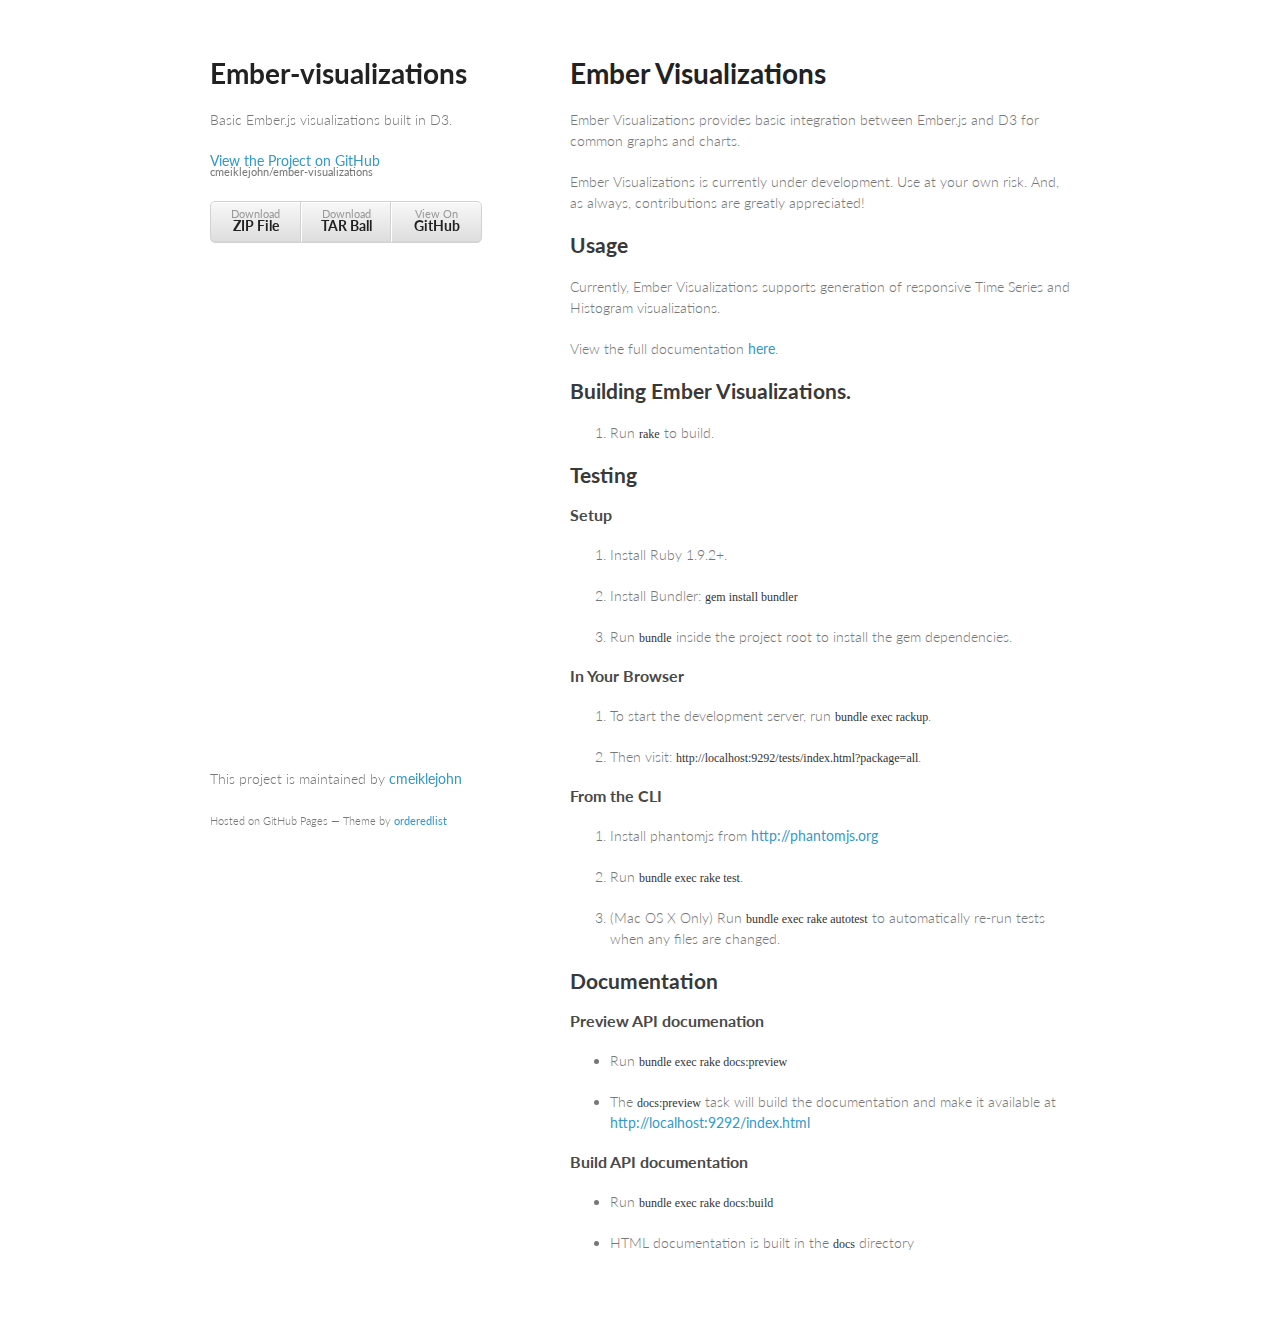
<file: index.html>
<!doctype html>
<html>
  <head>
    <meta charset="utf-8">
    <meta http-equiv="X-UA-Compatible" content="chrome=1">
    <title>Ember-visualizations by cmeiklejohn</title>

    <link rel="stylesheet" href="stylesheets/styles.css">
    <link rel="stylesheet" href="stylesheets/pygment_trac.css">
    <meta name="viewport" content="width=device-width, initial-scale=1, user-scalable=no">
    <!--[if lt IE 9]>
    <script src="//html5shiv.googlecode.com/svn/trunk/html5.js"></script>
    <![endif]-->
  </head>
  <body>
    <div class="wrapper">
      <header>
        <h1>Ember-visualizations</h1>
        <p>Basic Ember.js visualizations built in D3.</p>
        <p class="view"><a href="https://github.com/cmeiklejohn/ember-visualizations">View the Project on GitHub <small>cmeiklejohn/ember-visualizations</small></a></p>
        <ul>
          <li><a href="https://github.com/cmeiklejohn/ember-visualizations/zipball/master">Download <strong>ZIP File</strong></a></li>
          <li><a href="https://github.com/cmeiklejohn/ember-visualizations/tarball/master">Download <strong>TAR Ball</strong></a></li>
          <li><a href="https://github.com/cmeiklejohn/ember-visualizations">View On <strong>GitHub</strong></a></li>
        </ul>
      </header>
      <section>
        <h1>Ember Visualizations</h1>

<p>Ember Visualizations provides basic integration between Ember.js and D3 for common
graphs and charts.</p>

<p>Ember Visualizations is currently under development.  Use at your own risk.  And, as
always, contributions are greatly appreciated!</p>

<h2>Usage</h2>

<p>Currently, Ember Visualizations supports generation of responsive Time Series and Histogram visualizations.</p>

<p>View the full documentation <a href="http://cmeiklejohn.github.com/ember-visualizations">here</a>.</p>

<h2>Building Ember Visualizations.</h2>

<ol>
<li>Run <code>rake</code> to build.</li>
</ol><h2>Testing</h2>

<h3>Setup</h3>

<ol>
<li><p>Install Ruby 1.9.2+.</p></li>
<li><p>Install Bundler: <code>gem install bundler</code></p></li>
<li><p>Run <code>bundle</code> inside the project root to install the gem dependencies.</p></li>
</ol><h3>In Your Browser</h3>

<ol>
<li><p>To start the development server, run <code>bundle exec rackup</code>.</p></li>
<li><p>Then visit: <code>http://localhost:9292/tests/index.html?package=all</code>.</p></li>
</ol><h3>From the CLI</h3>

<ol>
<li><p>Install phantomjs from <a href="http://phantomjs.org">http://phantomjs.org</a></p></li>
<li><p>Run <code>bundle exec rake test</code>.</p></li>
<li><p>(Mac OS X Only) Run <code>bundle exec rake autotest</code> to automatically re-run tests
when any files are changed.</p></li>
</ol><h2>Documentation</h2>

<h3>Preview API documenation</h3>

<ul>
<li><p>Run <code>bundle exec rake docs:preview</code></p></li>
<li><p>The <code>docs:preview</code> task will build the documentation and make it available at <a href="http://localhost:9292/index.html">http://localhost:9292/index.html</a></p></li>
</ul><h3>Build API documentation</h3>

<ul>
<li><p>Run <code>bundle exec rake docs:build</code></p></li>
<li><p>HTML documentation is built in the <code>docs</code> directory</p></li>
</ul>
      </section>
      <footer>
        <p>This project is maintained by <a href="https://github.com/cmeiklejohn">cmeiklejohn</a></p>
        <p><small>Hosted on GitHub Pages &mdash; Theme by <a href="https://github.com/orderedlist">orderedlist</a></small></p>
      </footer>
    </div>
    <script src="javascripts/scale.fix.js"></script>
    
  </body>
</html>
</file>
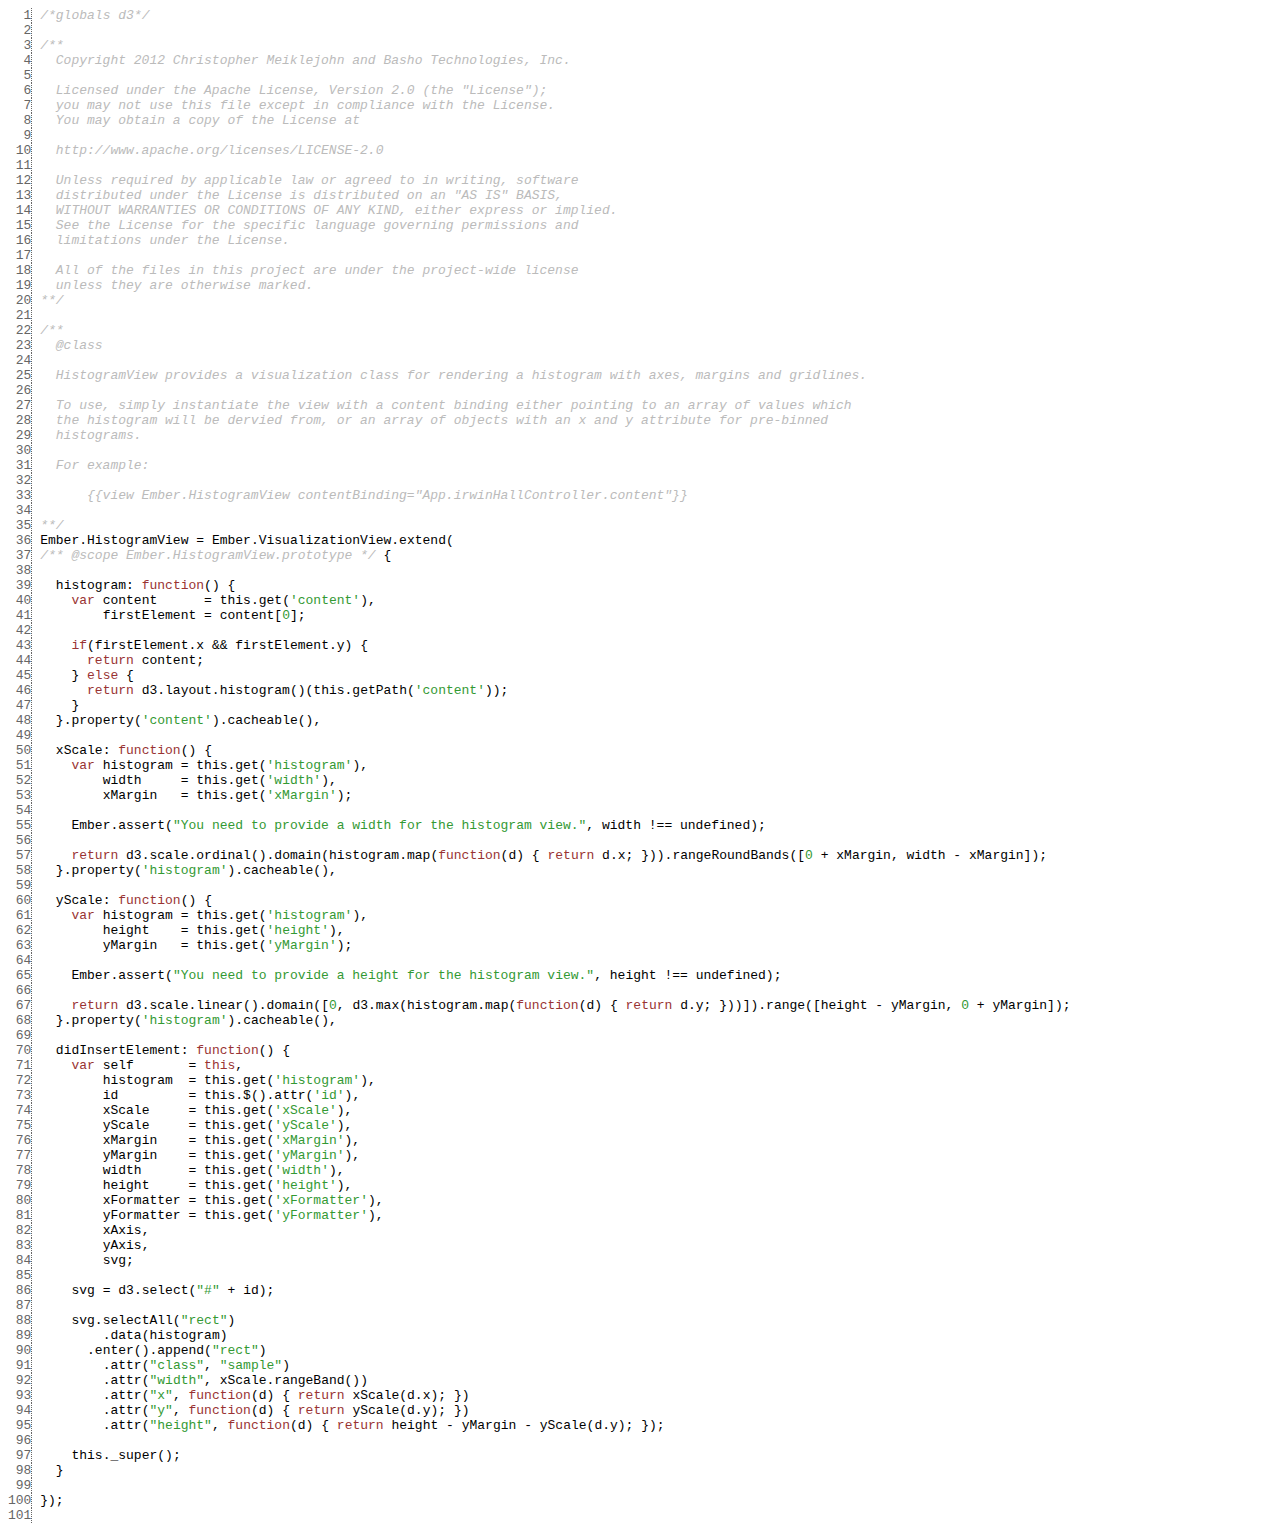
<file: docs/symbols/src/packages_ember-visualizations_lib_histogram_view.js.html>
<html><head><meta http-equiv="content-type" content="text/html; charset=utf8"> <style>
	.KEYW {color: #933;}
	.COMM {color: #bbb; font-style: italic;}
	.NUMB {color: #393;}
	.STRN {color: #393;}
	.REGX {color: #339;}
	.line {border-right: 1px dotted #666; color: #666; font-style: normal;}
	</style></head><body><pre><span class='line'>  1</span> <span class="COMM">/*globals d3*/</span><span class="WHIT">
<span class='line'>  2</span> 
<span class='line'>  3</span> </span><span class="COMM">/**
<span class='line'>  4</span>   Copyright 2012 Christopher Meiklejohn and Basho Technologies, Inc.
<span class='line'>  5</span> 
<span class='line'>  6</span>   Licensed under the Apache License, Version 2.0 (the "License");
<span class='line'>  7</span>   you may not use this file except in compliance with the License.
<span class='line'>  8</span>   You may obtain a copy of the License at
<span class='line'>  9</span> 
<span class='line'> 10</span>   http://www.apache.org/licenses/LICENSE-2.0
<span class='line'> 11</span> 
<span class='line'> 12</span>   Unless required by applicable law or agreed to in writing, software
<span class='line'> 13</span>   distributed under the License is distributed on an "AS IS" BASIS,
<span class='line'> 14</span>   WITHOUT WARRANTIES OR CONDITIONS OF ANY KIND, either express or implied.
<span class='line'> 15</span>   See the License for the specific language governing permissions and
<span class='line'> 16</span>   limitations under the License.
<span class='line'> 17</span> 
<span class='line'> 18</span>   All of the files in this project are under the project-wide license
<span class='line'> 19</span>   unless they are otherwise marked.
<span class='line'> 20</span> **/</span><span class="WHIT">
<span class='line'> 21</span> 
<span class='line'> 22</span> </span><span class="COMM">/**
<span class='line'> 23</span>   @class
<span class='line'> 24</span> 
<span class='line'> 25</span>   HistogramView provides a visualization class for rendering a histogram with axes, margins and gridlines.
<span class='line'> 26</span> 
<span class='line'> 27</span>   To use, simply instantiate the view with a content binding either pointing to an array of values which
<span class='line'> 28</span>   the histogram will be dervied from, or an array of objects with an x and y attribute for pre-binned
<span class='line'> 29</span>   histograms.
<span class='line'> 30</span> 
<span class='line'> 31</span>   For example:
<span class='line'> 32</span> 
<span class='line'> 33</span>       {{view Ember.HistogramView contentBinding="App.irwinHallController.content"}}
<span class='line'> 34</span> 
<span class='line'> 35</span> **/</span><span class="WHIT">
<span class='line'> 36</span> </span><span class="NAME">Ember.HistogramView</span><span class="WHIT"> </span><span class="PUNC">=</span><span class="WHIT"> </span><span class="NAME">Ember.VisualizationView.extend</span><span class="PUNC">(</span><span class="WHIT">
<span class='line'> 37</span> </span><span class="COMM">/** @scope Ember.HistogramView.prototype */</span><span class="WHIT"> </span><span class="PUNC">{</span><span class="WHIT">
<span class='line'> 38</span> 
<span class='line'> 39</span> </span><span class="WHIT">  </span><span class="NAME">histogram</span><span class="PUNC">:</span><span class="WHIT"> </span><span class="KEYW">function</span><span class="PUNC">(</span><span class="PUNC">)</span><span class="WHIT"> </span><span class="PUNC">{</span><span class="WHIT">
<span class='line'> 40</span> </span><span class="WHIT">    </span><span class="KEYW">var</span><span class="WHIT"> </span><span class="NAME">content</span><span class="WHIT">      </span><span class="PUNC">=</span><span class="WHIT"> </span><span class="NAME">this.get</span><span class="PUNC">(</span><span class="STRN">'content'</span><span class="PUNC">)</span><span class="PUNC">,</span><span class="WHIT">
<span class='line'> 41</span> </span><span class="WHIT">        </span><span class="NAME">firstElement</span><span class="WHIT"> </span><span class="PUNC">=</span><span class="WHIT"> </span><span class="NAME">content</span><span class="PUNC">[</span><span class="NUMB">0</span><span class="PUNC">]</span><span class="PUNC">;</span><span class="WHIT">
<span class='line'> 42</span> 
<span class='line'> 43</span> </span><span class="WHIT">    </span><span class="KEYW">if</span><span class="PUNC">(</span><span class="NAME">firstElement.x</span><span class="WHIT"> </span><span class="PUNC">&&</span><span class="WHIT"> </span><span class="NAME">firstElement.y</span><span class="PUNC">)</span><span class="WHIT"> </span><span class="PUNC">{</span><span class="WHIT">
<span class='line'> 44</span> </span><span class="WHIT">      </span><span class="KEYW">return</span><span class="WHIT"> </span><span class="NAME">content</span><span class="PUNC">;</span><span class="WHIT">
<span class='line'> 45</span> </span><span class="WHIT">    </span><span class="PUNC">}</span><span class="WHIT"> </span><span class="KEYW">else</span><span class="WHIT"> </span><span class="PUNC">{</span><span class="WHIT">
<span class='line'> 46</span> </span><span class="WHIT">      </span><span class="KEYW">return</span><span class="WHIT"> </span><span class="NAME">d3.layout.histogram</span><span class="PUNC">(</span><span class="PUNC">)</span><span class="PUNC">(</span><span class="NAME">this.getPath</span><span class="PUNC">(</span><span class="STRN">'content'</span><span class="PUNC">)</span><span class="PUNC">)</span><span class="PUNC">;</span><span class="WHIT">
<span class='line'> 47</span> </span><span class="WHIT">    </span><span class="PUNC">}</span><span class="WHIT">
<span class='line'> 48</span> </span><span class="WHIT">  </span><span class="PUNC">}</span><span class="PUNC">.</span><span class="NAME">property</span><span class="PUNC">(</span><span class="STRN">'content'</span><span class="PUNC">)</span><span class="PUNC">.</span><span class="NAME">cacheable</span><span class="PUNC">(</span><span class="PUNC">)</span><span class="PUNC">,</span><span class="WHIT">
<span class='line'> 49</span> 
<span class='line'> 50</span> </span><span class="WHIT">  </span><span class="NAME">xScale</span><span class="PUNC">:</span><span class="WHIT"> </span><span class="KEYW">function</span><span class="PUNC">(</span><span class="PUNC">)</span><span class="WHIT"> </span><span class="PUNC">{</span><span class="WHIT">
<span class='line'> 51</span> </span><span class="WHIT">    </span><span class="KEYW">var</span><span class="WHIT"> </span><span class="NAME">histogram</span><span class="WHIT"> </span><span class="PUNC">=</span><span class="WHIT"> </span><span class="NAME">this.get</span><span class="PUNC">(</span><span class="STRN">'histogram'</span><span class="PUNC">)</span><span class="PUNC">,</span><span class="WHIT">
<span class='line'> 52</span> </span><span class="WHIT">        </span><span class="NAME">width</span><span class="WHIT">     </span><span class="PUNC">=</span><span class="WHIT"> </span><span class="NAME">this.get</span><span class="PUNC">(</span><span class="STRN">'width'</span><span class="PUNC">)</span><span class="PUNC">,</span><span class="WHIT">
<span class='line'> 53</span> </span><span class="WHIT">        </span><span class="NAME">xMargin</span><span class="WHIT">   </span><span class="PUNC">=</span><span class="WHIT"> </span><span class="NAME">this.get</span><span class="PUNC">(</span><span class="STRN">'xMargin'</span><span class="PUNC">)</span><span class="PUNC">;</span><span class="WHIT">
<span class='line'> 54</span> 
<span class='line'> 55</span> </span><span class="WHIT">    </span><span class="NAME">Ember.assert</span><span class="PUNC">(</span><span class="STRN">"You need to provide a width for the histogram view."</span><span class="PUNC">,</span><span class="WHIT"> </span><span class="NAME">width</span><span class="WHIT"> </span><span class="PUNC">!==</span><span class="WHIT"> </span><span class="NAME">undefined</span><span class="PUNC">)</span><span class="PUNC">;</span><span class="WHIT">
<span class='line'> 56</span> 
<span class='line'> 57</span> </span><span class="WHIT">    </span><span class="KEYW">return</span><span class="WHIT"> </span><span class="NAME">d3.scale.ordinal</span><span class="PUNC">(</span><span class="PUNC">)</span><span class="PUNC">.</span><span class="NAME">domain</span><span class="PUNC">(</span><span class="NAME">histogram.map</span><span class="PUNC">(</span><span class="KEYW">function</span><span class="PUNC">(</span><span class="NAME">d</span><span class="PUNC">)</span><span class="WHIT"> </span><span class="PUNC">{</span><span class="WHIT"> </span><span class="KEYW">return</span><span class="WHIT"> </span><span class="NAME">d.x</span><span class="PUNC">;</span><span class="WHIT"> </span><span class="PUNC">}</span><span class="PUNC">)</span><span class="PUNC">)</span><span class="PUNC">.</span><span class="NAME">rangeRoundBands</span><span class="PUNC">(</span><span class="PUNC">[</span><span class="NUMB">0</span><span class="WHIT"> </span><span class="PUNC">+</span><span class="WHIT"> </span><span class="NAME">xMargin</span><span class="PUNC">,</span><span class="WHIT"> </span><span class="NAME">width</span><span class="WHIT"> </span><span class="PUNC">-</span><span class="WHIT"> </span><span class="NAME">xMargin</span><span class="PUNC">]</span><span class="PUNC">)</span><span class="PUNC">;</span><span class="WHIT">
<span class='line'> 58</span> </span><span class="WHIT">  </span><span class="PUNC">}</span><span class="PUNC">.</span><span class="NAME">property</span><span class="PUNC">(</span><span class="STRN">'histogram'</span><span class="PUNC">)</span><span class="PUNC">.</span><span class="NAME">cacheable</span><span class="PUNC">(</span><span class="PUNC">)</span><span class="PUNC">,</span><span class="WHIT">
<span class='line'> 59</span> 
<span class='line'> 60</span> </span><span class="WHIT">  </span><span class="NAME">yScale</span><span class="PUNC">:</span><span class="WHIT"> </span><span class="KEYW">function</span><span class="PUNC">(</span><span class="PUNC">)</span><span class="WHIT"> </span><span class="PUNC">{</span><span class="WHIT">
<span class='line'> 61</span> </span><span class="WHIT">    </span><span class="KEYW">var</span><span class="WHIT"> </span><span class="NAME">histogram</span><span class="WHIT"> </span><span class="PUNC">=</span><span class="WHIT"> </span><span class="NAME">this.get</span><span class="PUNC">(</span><span class="STRN">'histogram'</span><span class="PUNC">)</span><span class="PUNC">,</span><span class="WHIT">
<span class='line'> 62</span> </span><span class="WHIT">        </span><span class="NAME">height</span><span class="WHIT">    </span><span class="PUNC">=</span><span class="WHIT"> </span><span class="NAME">this.get</span><span class="PUNC">(</span><span class="STRN">'height'</span><span class="PUNC">)</span><span class="PUNC">,</span><span class="WHIT">
<span class='line'> 63</span> </span><span class="WHIT">        </span><span class="NAME">yMargin</span><span class="WHIT">   </span><span class="PUNC">=</span><span class="WHIT"> </span><span class="NAME">this.get</span><span class="PUNC">(</span><span class="STRN">'yMargin'</span><span class="PUNC">)</span><span class="PUNC">;</span><span class="WHIT">
<span class='line'> 64</span> 
<span class='line'> 65</span> </span><span class="WHIT">    </span><span class="NAME">Ember.assert</span><span class="PUNC">(</span><span class="STRN">"You need to provide a height for the histogram view."</span><span class="PUNC">,</span><span class="WHIT"> </span><span class="NAME">height</span><span class="WHIT"> </span><span class="PUNC">!==</span><span class="WHIT"> </span><span class="NAME">undefined</span><span class="PUNC">)</span><span class="PUNC">;</span><span class="WHIT">
<span class='line'> 66</span> 
<span class='line'> 67</span> </span><span class="WHIT">    </span><span class="KEYW">return</span><span class="WHIT"> </span><span class="NAME">d3.scale.linear</span><span class="PUNC">(</span><span class="PUNC">)</span><span class="PUNC">.</span><span class="NAME">domain</span><span class="PUNC">(</span><span class="PUNC">[</span><span class="NUMB">0</span><span class="PUNC">,</span><span class="WHIT"> </span><span class="NAME">d3.max</span><span class="PUNC">(</span><span class="NAME">histogram.map</span><span class="PUNC">(</span><span class="KEYW">function</span><span class="PUNC">(</span><span class="NAME">d</span><span class="PUNC">)</span><span class="WHIT"> </span><span class="PUNC">{</span><span class="WHIT"> </span><span class="KEYW">return</span><span class="WHIT"> </span><span class="NAME">d.y</span><span class="PUNC">;</span><span class="WHIT"> </span><span class="PUNC">}</span><span class="PUNC">)</span><span class="PUNC">)</span><span class="PUNC">]</span><span class="PUNC">)</span><span class="PUNC">.</span><span class="NAME">range</span><span class="PUNC">(</span><span class="PUNC">[</span><span class="NAME">height</span><span class="WHIT"> </span><span class="PUNC">-</span><span class="WHIT"> </span><span class="NAME">yMargin</span><span class="PUNC">,</span><span class="WHIT"> </span><span class="NUMB">0</span><span class="WHIT"> </span><span class="PUNC">+</span><span class="WHIT"> </span><span class="NAME">yMargin</span><span class="PUNC">]</span><span class="PUNC">)</span><span class="PUNC">;</span><span class="WHIT">
<span class='line'> 68</span> </span><span class="WHIT">  </span><span class="PUNC">}</span><span class="PUNC">.</span><span class="NAME">property</span><span class="PUNC">(</span><span class="STRN">'histogram'</span><span class="PUNC">)</span><span class="PUNC">.</span><span class="NAME">cacheable</span><span class="PUNC">(</span><span class="PUNC">)</span><span class="PUNC">,</span><span class="WHIT">
<span class='line'> 69</span> 
<span class='line'> 70</span> </span><span class="WHIT">  </span><span class="NAME">didInsertElement</span><span class="PUNC">:</span><span class="WHIT"> </span><span class="KEYW">function</span><span class="PUNC">(</span><span class="PUNC">)</span><span class="WHIT"> </span><span class="PUNC">{</span><span class="WHIT">
<span class='line'> 71</span> </span><span class="WHIT">    </span><span class="KEYW">var</span><span class="WHIT"> </span><span class="NAME">self</span><span class="WHIT">       </span><span class="PUNC">=</span><span class="WHIT"> </span><span class="KEYW">this</span><span class="PUNC">,</span><span class="WHIT">
<span class='line'> 72</span> </span><span class="WHIT">        </span><span class="NAME">histogram</span><span class="WHIT">  </span><span class="PUNC">=</span><span class="WHIT"> </span><span class="NAME">this.get</span><span class="PUNC">(</span><span class="STRN">'histogram'</span><span class="PUNC">)</span><span class="PUNC">,</span><span class="WHIT">
<span class='line'> 73</span> </span><span class="WHIT">        </span><span class="NAME">id</span><span class="WHIT">         </span><span class="PUNC">=</span><span class="WHIT"> </span><span class="NAME">this.$</span><span class="PUNC">(</span><span class="PUNC">)</span><span class="PUNC">.</span><span class="NAME">attr</span><span class="PUNC">(</span><span class="STRN">'id'</span><span class="PUNC">)</span><span class="PUNC">,</span><span class="WHIT">
<span class='line'> 74</span> </span><span class="WHIT">        </span><span class="NAME">xScale</span><span class="WHIT">     </span><span class="PUNC">=</span><span class="WHIT"> </span><span class="NAME">this.get</span><span class="PUNC">(</span><span class="STRN">'xScale'</span><span class="PUNC">)</span><span class="PUNC">,</span><span class="WHIT">
<span class='line'> 75</span> </span><span class="WHIT">        </span><span class="NAME">yScale</span><span class="WHIT">     </span><span class="PUNC">=</span><span class="WHIT"> </span><span class="NAME">this.get</span><span class="PUNC">(</span><span class="STRN">'yScale'</span><span class="PUNC">)</span><span class="PUNC">,</span><span class="WHIT">
<span class='line'> 76</span> </span><span class="WHIT">        </span><span class="NAME">xMargin</span><span class="WHIT">    </span><span class="PUNC">=</span><span class="WHIT"> </span><span class="NAME">this.get</span><span class="PUNC">(</span><span class="STRN">'xMargin'</span><span class="PUNC">)</span><span class="PUNC">,</span><span class="WHIT">
<span class='line'> 77</span> </span><span class="WHIT">        </span><span class="NAME">yMargin</span><span class="WHIT">    </span><span class="PUNC">=</span><span class="WHIT"> </span><span class="NAME">this.get</span><span class="PUNC">(</span><span class="STRN">'yMargin'</span><span class="PUNC">)</span><span class="PUNC">,</span><span class="WHIT">
<span class='line'> 78</span> </span><span class="WHIT">        </span><span class="NAME">width</span><span class="WHIT">      </span><span class="PUNC">=</span><span class="WHIT"> </span><span class="NAME">this.get</span><span class="PUNC">(</span><span class="STRN">'width'</span><span class="PUNC">)</span><span class="PUNC">,</span><span class="WHIT">
<span class='line'> 79</span> </span><span class="WHIT">        </span><span class="NAME">height</span><span class="WHIT">     </span><span class="PUNC">=</span><span class="WHIT"> </span><span class="NAME">this.get</span><span class="PUNC">(</span><span class="STRN">'height'</span><span class="PUNC">)</span><span class="PUNC">,</span><span class="WHIT">
<span class='line'> 80</span> </span><span class="WHIT">        </span><span class="NAME">xFormatter</span><span class="WHIT"> </span><span class="PUNC">=</span><span class="WHIT"> </span><span class="NAME">this.get</span><span class="PUNC">(</span><span class="STRN">'xFormatter'</span><span class="PUNC">)</span><span class="PUNC">,</span><span class="WHIT">
<span class='line'> 81</span> </span><span class="WHIT">        </span><span class="NAME">yFormatter</span><span class="WHIT"> </span><span class="PUNC">=</span><span class="WHIT"> </span><span class="NAME">this.get</span><span class="PUNC">(</span><span class="STRN">'yFormatter'</span><span class="PUNC">)</span><span class="PUNC">,</span><span class="WHIT">
<span class='line'> 82</span> </span><span class="WHIT">        </span><span class="NAME">xAxis</span><span class="PUNC">,</span><span class="WHIT">
<span class='line'> 83</span> </span><span class="WHIT">        </span><span class="NAME">yAxis</span><span class="PUNC">,</span><span class="WHIT">
<span class='line'> 84</span> </span><span class="WHIT">        </span><span class="NAME">svg</span><span class="PUNC">;</span><span class="WHIT">
<span class='line'> 85</span> 
<span class='line'> 86</span> </span><span class="WHIT">    </span><span class="NAME">svg</span><span class="WHIT"> </span><span class="PUNC">=</span><span class="WHIT"> </span><span class="NAME">d3.select</span><span class="PUNC">(</span><span class="STRN">"#"</span><span class="WHIT"> </span><span class="PUNC">+</span><span class="WHIT"> </span><span class="NAME">id</span><span class="PUNC">)</span><span class="PUNC">;</span><span class="WHIT">
<span class='line'> 87</span> 
<span class='line'> 88</span> </span><span class="WHIT">    </span><span class="NAME">svg.selectAll</span><span class="PUNC">(</span><span class="STRN">"rect"</span><span class="PUNC">)</span><span class="WHIT">
<span class='line'> 89</span> </span><span class="WHIT">        </span><span class="PUNC">.</span><span class="NAME">data</span><span class="PUNC">(</span><span class="NAME">histogram</span><span class="PUNC">)</span><span class="WHIT">
<span class='line'> 90</span> </span><span class="WHIT">      </span><span class="PUNC">.</span><span class="NAME">enter</span><span class="PUNC">(</span><span class="PUNC">)</span><span class="PUNC">.</span><span class="NAME">append</span><span class="PUNC">(</span><span class="STRN">"rect"</span><span class="PUNC">)</span><span class="WHIT">
<span class='line'> 91</span> </span><span class="WHIT">        </span><span class="PUNC">.</span><span class="NAME">attr</span><span class="PUNC">(</span><span class="STRN">"class"</span><span class="PUNC">,</span><span class="WHIT"> </span><span class="STRN">"sample"</span><span class="PUNC">)</span><span class="WHIT">
<span class='line'> 92</span> </span><span class="WHIT">        </span><span class="PUNC">.</span><span class="NAME">attr</span><span class="PUNC">(</span><span class="STRN">"width"</span><span class="PUNC">,</span><span class="WHIT"> </span><span class="NAME">xScale.rangeBand</span><span class="PUNC">(</span><span class="PUNC">)</span><span class="PUNC">)</span><span class="WHIT">
<span class='line'> 93</span> </span><span class="WHIT">        </span><span class="PUNC">.</span><span class="NAME">attr</span><span class="PUNC">(</span><span class="STRN">"x"</span><span class="PUNC">,</span><span class="WHIT"> </span><span class="KEYW">function</span><span class="PUNC">(</span><span class="NAME">d</span><span class="PUNC">)</span><span class="WHIT"> </span><span class="PUNC">{</span><span class="WHIT"> </span><span class="KEYW">return</span><span class="WHIT"> </span><span class="NAME">xScale</span><span class="PUNC">(</span><span class="NAME">d.x</span><span class="PUNC">)</span><span class="PUNC">;</span><span class="WHIT"> </span><span class="PUNC">}</span><span class="PUNC">)</span><span class="WHIT">
<span class='line'> 94</span> </span><span class="WHIT">        </span><span class="PUNC">.</span><span class="NAME">attr</span><span class="PUNC">(</span><span class="STRN">"y"</span><span class="PUNC">,</span><span class="WHIT"> </span><span class="KEYW">function</span><span class="PUNC">(</span><span class="NAME">d</span><span class="PUNC">)</span><span class="WHIT"> </span><span class="PUNC">{</span><span class="WHIT"> </span><span class="KEYW">return</span><span class="WHIT"> </span><span class="NAME">yScale</span><span class="PUNC">(</span><span class="NAME">d.y</span><span class="PUNC">)</span><span class="PUNC">;</span><span class="WHIT"> </span><span class="PUNC">}</span><span class="PUNC">)</span><span class="WHIT">
<span class='line'> 95</span> </span><span class="WHIT">        </span><span class="PUNC">.</span><span class="NAME">attr</span><span class="PUNC">(</span><span class="STRN">"height"</span><span class="PUNC">,</span><span class="WHIT"> </span><span class="KEYW">function</span><span class="PUNC">(</span><span class="NAME">d</span><span class="PUNC">)</span><span class="WHIT"> </span><span class="PUNC">{</span><span class="WHIT"> </span><span class="KEYW">return</span><span class="WHIT"> </span><span class="NAME">height</span><span class="WHIT"> </span><span class="PUNC">-</span><span class="WHIT"> </span><span class="NAME">yMargin</span><span class="WHIT"> </span><span class="PUNC">-</span><span class="WHIT"> </span><span class="NAME">yScale</span><span class="PUNC">(</span><span class="NAME">d.y</span><span class="PUNC">)</span><span class="PUNC">;</span><span class="WHIT"> </span><span class="PUNC">}</span><span class="PUNC">)</span><span class="PUNC">;</span><span class="WHIT">
<span class='line'> 96</span> 
<span class='line'> 97</span> </span><span class="WHIT">    </span><span class="NAME">this._super</span><span class="PUNC">(</span><span class="PUNC">)</span><span class="PUNC">;</span><span class="WHIT">
<span class='line'> 98</span> </span><span class="WHIT">  </span><span class="PUNC">}</span><span class="WHIT">
<span class='line'> 99</span> 
<span class='line'>100</span> </span><span class="PUNC">}</span><span class="PUNC">)</span><span class="PUNC">;</span><span class="WHIT">
<span class='line'>101</span> </span></pre></body></html>
</file>
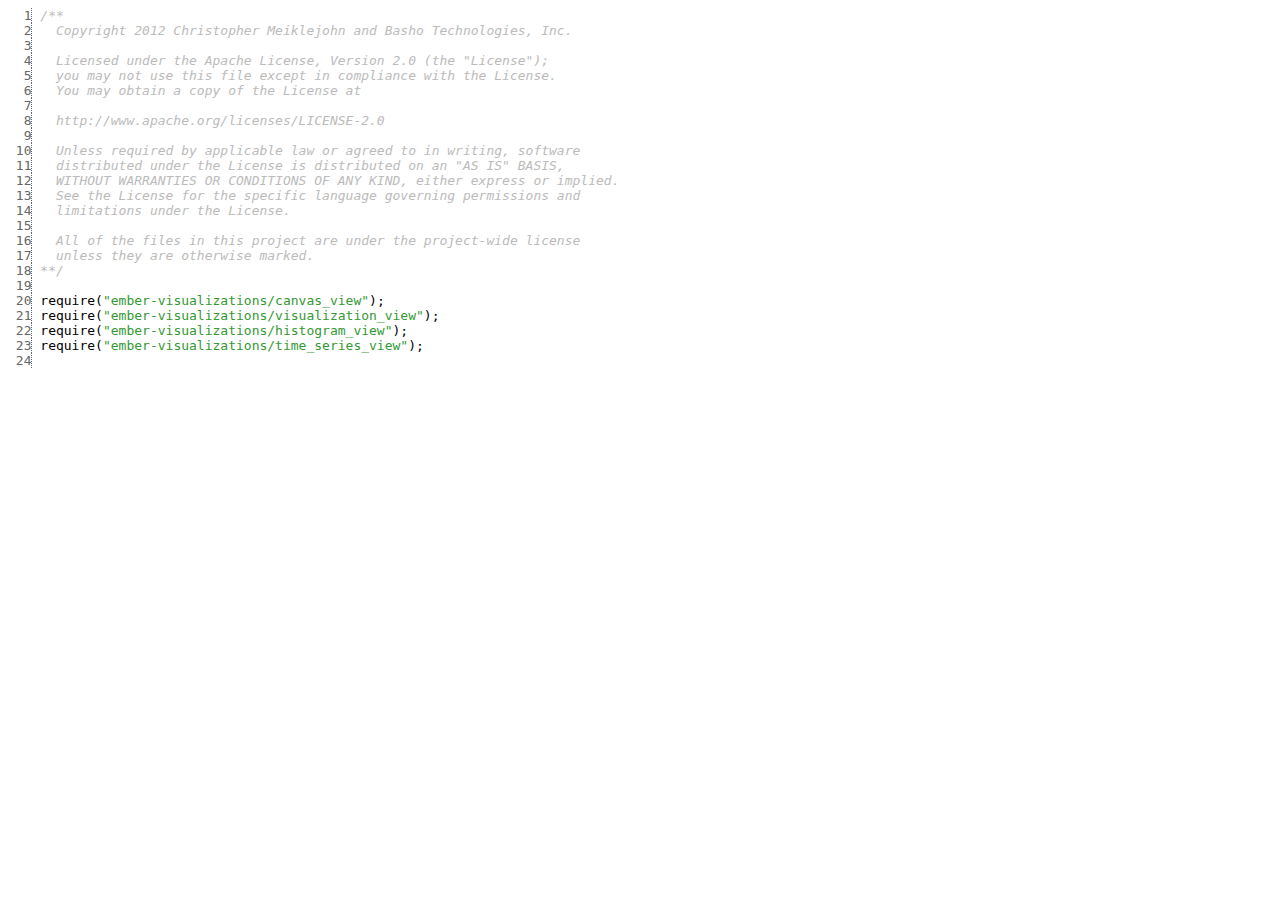
<file: docs/symbols/src/packages_ember-visualizations_lib_main.js.html>
<html><head><meta http-equiv="content-type" content="text/html; charset=utf8"> <style>
	.KEYW {color: #933;}
	.COMM {color: #bbb; font-style: italic;}
	.NUMB {color: #393;}
	.STRN {color: #393;}
	.REGX {color: #339;}
	.line {border-right: 1px dotted #666; color: #666; font-style: normal;}
	</style></head><body><pre><span class='line'>  1</span> <span class="COMM">/**
<span class='line'>  2</span>   Copyright 2012 Christopher Meiklejohn and Basho Technologies, Inc.
<span class='line'>  3</span> 
<span class='line'>  4</span>   Licensed under the Apache License, Version 2.0 (the "License");
<span class='line'>  5</span>   you may not use this file except in compliance with the License.
<span class='line'>  6</span>   You may obtain a copy of the License at
<span class='line'>  7</span> 
<span class='line'>  8</span>   http://www.apache.org/licenses/LICENSE-2.0
<span class='line'>  9</span> 
<span class='line'> 10</span>   Unless required by applicable law or agreed to in writing, software
<span class='line'> 11</span>   distributed under the License is distributed on an "AS IS" BASIS,
<span class='line'> 12</span>   WITHOUT WARRANTIES OR CONDITIONS OF ANY KIND, either express or implied.
<span class='line'> 13</span>   See the License for the specific language governing permissions and
<span class='line'> 14</span>   limitations under the License.
<span class='line'> 15</span> 
<span class='line'> 16</span>   All of the files in this project are under the project-wide license
<span class='line'> 17</span>   unless they are otherwise marked.
<span class='line'> 18</span> **/</span><span class="WHIT">
<span class='line'> 19</span> 
<span class='line'> 20</span> </span><span class="NAME">require</span><span class="PUNC">(</span><span class="STRN">"ember-visualizations/canvas_view"</span><span class="PUNC">)</span><span class="PUNC">;</span><span class="WHIT">
<span class='line'> 21</span> </span><span class="NAME">require</span><span class="PUNC">(</span><span class="STRN">"ember-visualizations/visualization_view"</span><span class="PUNC">)</span><span class="PUNC">;</span><span class="WHIT">
<span class='line'> 22</span> </span><span class="NAME">require</span><span class="PUNC">(</span><span class="STRN">"ember-visualizations/histogram_view"</span><span class="PUNC">)</span><span class="PUNC">;</span><span class="WHIT">
<span class='line'> 23</span> </span><span class="NAME">require</span><span class="PUNC">(</span><span class="STRN">"ember-visualizations/time_series_view"</span><span class="PUNC">)</span><span class="PUNC">;</span><span class="WHIT">
<span class='line'> 24</span> </span></pre></body></html>
</file>
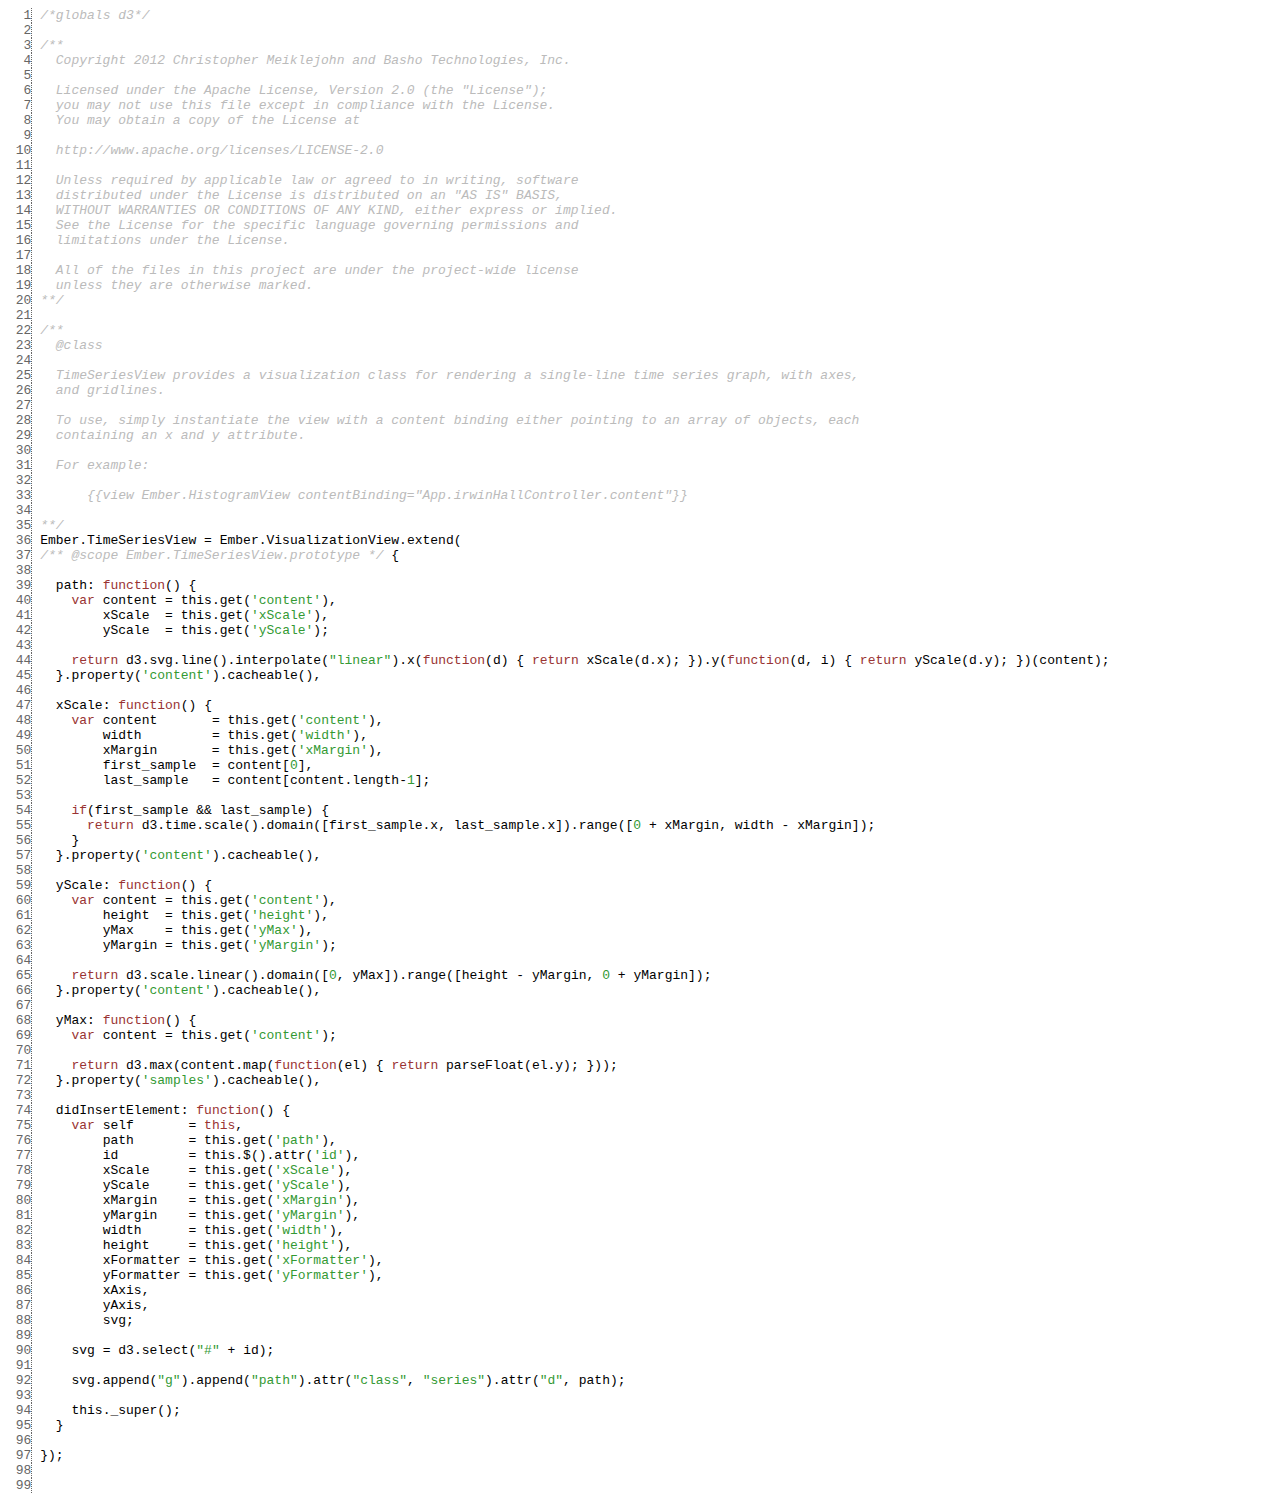
<file: docs/symbols/src/packages_ember-visualizations_lib_time_series_view.js.html>
<html><head><meta http-equiv="content-type" content="text/html; charset=utf8"> <style>
	.KEYW {color: #933;}
	.COMM {color: #bbb; font-style: italic;}
	.NUMB {color: #393;}
	.STRN {color: #393;}
	.REGX {color: #339;}
	.line {border-right: 1px dotted #666; color: #666; font-style: normal;}
	</style></head><body><pre><span class='line'>  1</span> <span class="COMM">/*globals d3*/</span><span class="WHIT">
<span class='line'>  2</span> 
<span class='line'>  3</span> </span><span class="COMM">/**
<span class='line'>  4</span>   Copyright 2012 Christopher Meiklejohn and Basho Technologies, Inc.
<span class='line'>  5</span> 
<span class='line'>  6</span>   Licensed under the Apache License, Version 2.0 (the "License");
<span class='line'>  7</span>   you may not use this file except in compliance with the License.
<span class='line'>  8</span>   You may obtain a copy of the License at
<span class='line'>  9</span> 
<span class='line'> 10</span>   http://www.apache.org/licenses/LICENSE-2.0
<span class='line'> 11</span> 
<span class='line'> 12</span>   Unless required by applicable law or agreed to in writing, software
<span class='line'> 13</span>   distributed under the License is distributed on an "AS IS" BASIS,
<span class='line'> 14</span>   WITHOUT WARRANTIES OR CONDITIONS OF ANY KIND, either express or implied.
<span class='line'> 15</span>   See the License for the specific language governing permissions and
<span class='line'> 16</span>   limitations under the License.
<span class='line'> 17</span> 
<span class='line'> 18</span>   All of the files in this project are under the project-wide license
<span class='line'> 19</span>   unless they are otherwise marked.
<span class='line'> 20</span> **/</span><span class="WHIT">
<span class='line'> 21</span> 
<span class='line'> 22</span> </span><span class="COMM">/**
<span class='line'> 23</span>   @class
<span class='line'> 24</span> 
<span class='line'> 25</span>   TimeSeriesView provides a visualization class for rendering a single-line time series graph, with axes,
<span class='line'> 26</span>   and gridlines.
<span class='line'> 27</span> 
<span class='line'> 28</span>   To use, simply instantiate the view with a content binding either pointing to an array of objects, each
<span class='line'> 29</span>   containing an x and y attribute.
<span class='line'> 30</span> 
<span class='line'> 31</span>   For example:
<span class='line'> 32</span> 
<span class='line'> 33</span>       {{view Ember.HistogramView contentBinding="App.irwinHallController.content"}}
<span class='line'> 34</span> 
<span class='line'> 35</span> **/</span><span class="WHIT">
<span class='line'> 36</span> </span><span class="NAME">Ember.TimeSeriesView</span><span class="WHIT"> </span><span class="PUNC">=</span><span class="WHIT"> </span><span class="NAME">Ember.VisualizationView.extend</span><span class="PUNC">(</span><span class="WHIT">
<span class='line'> 37</span> </span><span class="COMM">/** @scope Ember.TimeSeriesView.prototype */</span><span class="WHIT"> </span><span class="PUNC">{</span><span class="WHIT">
<span class='line'> 38</span> 
<span class='line'> 39</span> </span><span class="WHIT">  </span><span class="NAME">path</span><span class="PUNC">:</span><span class="WHIT"> </span><span class="KEYW">function</span><span class="PUNC">(</span><span class="PUNC">)</span><span class="WHIT"> </span><span class="PUNC">{</span><span class="WHIT">
<span class='line'> 40</span> </span><span class="WHIT">    </span><span class="KEYW">var</span><span class="WHIT"> </span><span class="NAME">content</span><span class="WHIT"> </span><span class="PUNC">=</span><span class="WHIT"> </span><span class="NAME">this.get</span><span class="PUNC">(</span><span class="STRN">'content'</span><span class="PUNC">)</span><span class="PUNC">,</span><span class="WHIT">
<span class='line'> 41</span> </span><span class="WHIT">        </span><span class="NAME">xScale</span><span class="WHIT">  </span><span class="PUNC">=</span><span class="WHIT"> </span><span class="NAME">this.get</span><span class="PUNC">(</span><span class="STRN">'xScale'</span><span class="PUNC">)</span><span class="PUNC">,</span><span class="WHIT">
<span class='line'> 42</span> </span><span class="WHIT">        </span><span class="NAME">yScale</span><span class="WHIT">  </span><span class="PUNC">=</span><span class="WHIT"> </span><span class="NAME">this.get</span><span class="PUNC">(</span><span class="STRN">'yScale'</span><span class="PUNC">)</span><span class="PUNC">;</span><span class="WHIT">
<span class='line'> 43</span> 
<span class='line'> 44</span> </span><span class="WHIT">    </span><span class="KEYW">return</span><span class="WHIT"> </span><span class="NAME">d3.svg.line</span><span class="PUNC">(</span><span class="PUNC">)</span><span class="PUNC">.</span><span class="NAME">interpolate</span><span class="PUNC">(</span><span class="STRN">"linear"</span><span class="PUNC">)</span><span class="PUNC">.</span><span class="NAME">x</span><span class="PUNC">(</span><span class="KEYW">function</span><span class="PUNC">(</span><span class="NAME">d</span><span class="PUNC">)</span><span class="WHIT"> </span><span class="PUNC">{</span><span class="WHIT"> </span><span class="KEYW">return</span><span class="WHIT"> </span><span class="NAME">xScale</span><span class="PUNC">(</span><span class="NAME">d.x</span><span class="PUNC">)</span><span class="PUNC">;</span><span class="WHIT"> </span><span class="PUNC">}</span><span class="PUNC">)</span><span class="PUNC">.</span><span class="NAME">y</span><span class="PUNC">(</span><span class="KEYW">function</span><span class="PUNC">(</span><span class="NAME">d</span><span class="PUNC">,</span><span class="WHIT"> </span><span class="NAME">i</span><span class="PUNC">)</span><span class="WHIT"> </span><span class="PUNC">{</span><span class="WHIT"> </span><span class="KEYW">return</span><span class="WHIT"> </span><span class="NAME">yScale</span><span class="PUNC">(</span><span class="NAME">d.y</span><span class="PUNC">)</span><span class="PUNC">;</span><span class="WHIT"> </span><span class="PUNC">}</span><span class="PUNC">)</span><span class="PUNC">(</span><span class="NAME">content</span><span class="PUNC">)</span><span class="PUNC">;</span><span class="WHIT">
<span class='line'> 45</span> </span><span class="WHIT">  </span><span class="PUNC">}</span><span class="PUNC">.</span><span class="NAME">property</span><span class="PUNC">(</span><span class="STRN">'content'</span><span class="PUNC">)</span><span class="PUNC">.</span><span class="NAME">cacheable</span><span class="PUNC">(</span><span class="PUNC">)</span><span class="PUNC">,</span><span class="WHIT">
<span class='line'> 46</span> 
<span class='line'> 47</span> </span><span class="WHIT">  </span><span class="NAME">xScale</span><span class="PUNC">:</span><span class="WHIT"> </span><span class="KEYW">function</span><span class="PUNC">(</span><span class="PUNC">)</span><span class="WHIT"> </span><span class="PUNC">{</span><span class="WHIT">
<span class='line'> 48</span> </span><span class="WHIT">    </span><span class="KEYW">var</span><span class="WHIT"> </span><span class="NAME">content</span><span class="WHIT">       </span><span class="PUNC">=</span><span class="WHIT"> </span><span class="NAME">this.get</span><span class="PUNC">(</span><span class="STRN">'content'</span><span class="PUNC">)</span><span class="PUNC">,</span><span class="WHIT">
<span class='line'> 49</span> </span><span class="WHIT">        </span><span class="NAME">width</span><span class="WHIT">         </span><span class="PUNC">=</span><span class="WHIT"> </span><span class="NAME">this.get</span><span class="PUNC">(</span><span class="STRN">'width'</span><span class="PUNC">)</span><span class="PUNC">,</span><span class="WHIT">
<span class='line'> 50</span> </span><span class="WHIT">        </span><span class="NAME">xMargin</span><span class="WHIT">       </span><span class="PUNC">=</span><span class="WHIT"> </span><span class="NAME">this.get</span><span class="PUNC">(</span><span class="STRN">'xMargin'</span><span class="PUNC">)</span><span class="PUNC">,</span><span class="WHIT">
<span class='line'> 51</span> </span><span class="WHIT">        </span><span class="NAME">first_sample</span><span class="WHIT">  </span><span class="PUNC">=</span><span class="WHIT"> </span><span class="NAME">content</span><span class="PUNC">[</span><span class="NUMB">0</span><span class="PUNC">]</span><span class="PUNC">,</span><span class="WHIT">
<span class='line'> 52</span> </span><span class="WHIT">        </span><span class="NAME">last_sample</span><span class="WHIT">   </span><span class="PUNC">=</span><span class="WHIT"> </span><span class="NAME">content</span><span class="PUNC">[</span><span class="NAME">content.length</span><span class="PUNC">-</span><span class="NUMB">1</span><span class="PUNC">]</span><span class="PUNC">;</span><span class="WHIT">
<span class='line'> 53</span> 
<span class='line'> 54</span> </span><span class="WHIT">    </span><span class="KEYW">if</span><span class="PUNC">(</span><span class="NAME">first_sample</span><span class="WHIT"> </span><span class="PUNC">&&</span><span class="WHIT"> </span><span class="NAME">last_sample</span><span class="PUNC">)</span><span class="WHIT"> </span><span class="PUNC">{</span><span class="WHIT">
<span class='line'> 55</span> </span><span class="WHIT">      </span><span class="KEYW">return</span><span class="WHIT"> </span><span class="NAME">d3.time.scale</span><span class="PUNC">(</span><span class="PUNC">)</span><span class="PUNC">.</span><span class="NAME">domain</span><span class="PUNC">(</span><span class="PUNC">[</span><span class="NAME">first_sample.x</span><span class="PUNC">,</span><span class="WHIT"> </span><span class="NAME">last_sample.x</span><span class="PUNC">]</span><span class="PUNC">)</span><span class="PUNC">.</span><span class="NAME">range</span><span class="PUNC">(</span><span class="PUNC">[</span><span class="NUMB">0</span><span class="WHIT"> </span><span class="PUNC">+</span><span class="WHIT"> </span><span class="NAME">xMargin</span><span class="PUNC">,</span><span class="WHIT"> </span><span class="NAME">width</span><span class="WHIT"> </span><span class="PUNC">-</span><span class="WHIT"> </span><span class="NAME">xMargin</span><span class="PUNC">]</span><span class="PUNC">)</span><span class="PUNC">;</span><span class="WHIT">
<span class='line'> 56</span> </span><span class="WHIT">    </span><span class="PUNC">}</span><span class="WHIT">
<span class='line'> 57</span> </span><span class="WHIT">  </span><span class="PUNC">}</span><span class="PUNC">.</span><span class="NAME">property</span><span class="PUNC">(</span><span class="STRN">'content'</span><span class="PUNC">)</span><span class="PUNC">.</span><span class="NAME">cacheable</span><span class="PUNC">(</span><span class="PUNC">)</span><span class="PUNC">,</span><span class="WHIT">
<span class='line'> 58</span> 
<span class='line'> 59</span> </span><span class="WHIT">  </span><span class="NAME">yScale</span><span class="PUNC">:</span><span class="WHIT"> </span><span class="KEYW">function</span><span class="PUNC">(</span><span class="PUNC">)</span><span class="WHIT"> </span><span class="PUNC">{</span><span class="WHIT">
<span class='line'> 60</span> </span><span class="WHIT">    </span><span class="KEYW">var</span><span class="WHIT"> </span><span class="NAME">content</span><span class="WHIT"> </span><span class="PUNC">=</span><span class="WHIT"> </span><span class="NAME">this.get</span><span class="PUNC">(</span><span class="STRN">'content'</span><span class="PUNC">)</span><span class="PUNC">,</span><span class="WHIT">
<span class='line'> 61</span> </span><span class="WHIT">        </span><span class="NAME">height</span><span class="WHIT">  </span><span class="PUNC">=</span><span class="WHIT"> </span><span class="NAME">this.get</span><span class="PUNC">(</span><span class="STRN">'height'</span><span class="PUNC">)</span><span class="PUNC">,</span><span class="WHIT">
<span class='line'> 62</span> </span><span class="WHIT">        </span><span class="NAME">yMax</span><span class="WHIT">    </span><span class="PUNC">=</span><span class="WHIT"> </span><span class="NAME">this.get</span><span class="PUNC">(</span><span class="STRN">'yMax'</span><span class="PUNC">)</span><span class="PUNC">,</span><span class="WHIT">
<span class='line'> 63</span> </span><span class="WHIT">        </span><span class="NAME">yMargin</span><span class="WHIT"> </span><span class="PUNC">=</span><span class="WHIT"> </span><span class="NAME">this.get</span><span class="PUNC">(</span><span class="STRN">'yMargin'</span><span class="PUNC">)</span><span class="PUNC">;</span><span class="WHIT">
<span class='line'> 64</span> 
<span class='line'> 65</span> </span><span class="WHIT">    </span><span class="KEYW">return</span><span class="WHIT"> </span><span class="NAME">d3.scale.linear</span><span class="PUNC">(</span><span class="PUNC">)</span><span class="PUNC">.</span><span class="NAME">domain</span><span class="PUNC">(</span><span class="PUNC">[</span><span class="NUMB">0</span><span class="PUNC">,</span><span class="WHIT"> </span><span class="NAME">yMax</span><span class="PUNC">]</span><span class="PUNC">)</span><span class="PUNC">.</span><span class="NAME">range</span><span class="PUNC">(</span><span class="PUNC">[</span><span class="NAME">height</span><span class="WHIT"> </span><span class="PUNC">-</span><span class="WHIT"> </span><span class="NAME">yMargin</span><span class="PUNC">,</span><span class="WHIT"> </span><span class="NUMB">0</span><span class="WHIT"> </span><span class="PUNC">+</span><span class="WHIT"> </span><span class="NAME">yMargin</span><span class="PUNC">]</span><span class="PUNC">)</span><span class="PUNC">;</span><span class="WHIT">
<span class='line'> 66</span> </span><span class="WHIT">  </span><span class="PUNC">}</span><span class="PUNC">.</span><span class="NAME">property</span><span class="PUNC">(</span><span class="STRN">'content'</span><span class="PUNC">)</span><span class="PUNC">.</span><span class="NAME">cacheable</span><span class="PUNC">(</span><span class="PUNC">)</span><span class="PUNC">,</span><span class="WHIT">
<span class='line'> 67</span> 
<span class='line'> 68</span> </span><span class="WHIT">  </span><span class="NAME">yMax</span><span class="PUNC">:</span><span class="WHIT"> </span><span class="KEYW">function</span><span class="PUNC">(</span><span class="PUNC">)</span><span class="WHIT"> </span><span class="PUNC">{</span><span class="WHIT">
<span class='line'> 69</span> </span><span class="WHIT">    </span><span class="KEYW">var</span><span class="WHIT"> </span><span class="NAME">content</span><span class="WHIT"> </span><span class="PUNC">=</span><span class="WHIT"> </span><span class="NAME">this.get</span><span class="PUNC">(</span><span class="STRN">'content'</span><span class="PUNC">)</span><span class="PUNC">;</span><span class="WHIT">
<span class='line'> 70</span> 
<span class='line'> 71</span> </span><span class="WHIT">    </span><span class="KEYW">return</span><span class="WHIT"> </span><span class="NAME">d3.max</span><span class="PUNC">(</span><span class="NAME">content.map</span><span class="PUNC">(</span><span class="KEYW">function</span><span class="PUNC">(</span><span class="NAME">el</span><span class="PUNC">)</span><span class="WHIT"> </span><span class="PUNC">{</span><span class="WHIT"> </span><span class="KEYW">return</span><span class="WHIT"> </span><span class="NAME">parseFloat</span><span class="PUNC">(</span><span class="NAME">el.y</span><span class="PUNC">)</span><span class="PUNC">;</span><span class="WHIT"> </span><span class="PUNC">}</span><span class="PUNC">)</span><span class="PUNC">)</span><span class="PUNC">;</span><span class="WHIT">
<span class='line'> 72</span> </span><span class="WHIT">  </span><span class="PUNC">}</span><span class="PUNC">.</span><span class="NAME">property</span><span class="PUNC">(</span><span class="STRN">'samples'</span><span class="PUNC">)</span><span class="PUNC">.</span><span class="NAME">cacheable</span><span class="PUNC">(</span><span class="PUNC">)</span><span class="PUNC">,</span><span class="WHIT">
<span class='line'> 73</span> 
<span class='line'> 74</span> </span><span class="WHIT">  </span><span class="NAME">didInsertElement</span><span class="PUNC">:</span><span class="WHIT"> </span><span class="KEYW">function</span><span class="PUNC">(</span><span class="PUNC">)</span><span class="WHIT"> </span><span class="PUNC">{</span><span class="WHIT">
<span class='line'> 75</span> </span><span class="WHIT">    </span><span class="KEYW">var</span><span class="WHIT"> </span><span class="NAME">self</span><span class="WHIT">       </span><span class="PUNC">=</span><span class="WHIT"> </span><span class="KEYW">this</span><span class="PUNC">,</span><span class="WHIT">
<span class='line'> 76</span> </span><span class="WHIT">        </span><span class="NAME">path</span><span class="WHIT">       </span><span class="PUNC">=</span><span class="WHIT"> </span><span class="NAME">this.get</span><span class="PUNC">(</span><span class="STRN">'path'</span><span class="PUNC">)</span><span class="PUNC">,</span><span class="WHIT">
<span class='line'> 77</span> </span><span class="WHIT">        </span><span class="NAME">id</span><span class="WHIT">         </span><span class="PUNC">=</span><span class="WHIT"> </span><span class="NAME">this.$</span><span class="PUNC">(</span><span class="PUNC">)</span><span class="PUNC">.</span><span class="NAME">attr</span><span class="PUNC">(</span><span class="STRN">'id'</span><span class="PUNC">)</span><span class="PUNC">,</span><span class="WHIT">
<span class='line'> 78</span> </span><span class="WHIT">        </span><span class="NAME">xScale</span><span class="WHIT">     </span><span class="PUNC">=</span><span class="WHIT"> </span><span class="NAME">this.get</span><span class="PUNC">(</span><span class="STRN">'xScale'</span><span class="PUNC">)</span><span class="PUNC">,</span><span class="WHIT">
<span class='line'> 79</span> </span><span class="WHIT">        </span><span class="NAME">yScale</span><span class="WHIT">     </span><span class="PUNC">=</span><span class="WHIT"> </span><span class="NAME">this.get</span><span class="PUNC">(</span><span class="STRN">'yScale'</span><span class="PUNC">)</span><span class="PUNC">,</span><span class="WHIT">
<span class='line'> 80</span> </span><span class="WHIT">        </span><span class="NAME">xMargin</span><span class="WHIT">    </span><span class="PUNC">=</span><span class="WHIT"> </span><span class="NAME">this.get</span><span class="PUNC">(</span><span class="STRN">'xMargin'</span><span class="PUNC">)</span><span class="PUNC">,</span><span class="WHIT">
<span class='line'> 81</span> </span><span class="WHIT">        </span><span class="NAME">yMargin</span><span class="WHIT">    </span><span class="PUNC">=</span><span class="WHIT"> </span><span class="NAME">this.get</span><span class="PUNC">(</span><span class="STRN">'yMargin'</span><span class="PUNC">)</span><span class="PUNC">,</span><span class="WHIT">
<span class='line'> 82</span> </span><span class="WHIT">        </span><span class="NAME">width</span><span class="WHIT">      </span><span class="PUNC">=</span><span class="WHIT"> </span><span class="NAME">this.get</span><span class="PUNC">(</span><span class="STRN">'width'</span><span class="PUNC">)</span><span class="PUNC">,</span><span class="WHIT">
<span class='line'> 83</span> </span><span class="WHIT">        </span><span class="NAME">height</span><span class="WHIT">     </span><span class="PUNC">=</span><span class="WHIT"> </span><span class="NAME">this.get</span><span class="PUNC">(</span><span class="STRN">'height'</span><span class="PUNC">)</span><span class="PUNC">,</span><span class="WHIT">
<span class='line'> 84</span> </span><span class="WHIT">        </span><span class="NAME">xFormatter</span><span class="WHIT"> </span><span class="PUNC">=</span><span class="WHIT"> </span><span class="NAME">this.get</span><span class="PUNC">(</span><span class="STRN">'xFormatter'</span><span class="PUNC">)</span><span class="PUNC">,</span><span class="WHIT">
<span class='line'> 85</span> </span><span class="WHIT">        </span><span class="NAME">yFormatter</span><span class="WHIT"> </span><span class="PUNC">=</span><span class="WHIT"> </span><span class="NAME">this.get</span><span class="PUNC">(</span><span class="STRN">'yFormatter'</span><span class="PUNC">)</span><span class="PUNC">,</span><span class="WHIT">
<span class='line'> 86</span> </span><span class="WHIT">        </span><span class="NAME">xAxis</span><span class="PUNC">,</span><span class="WHIT">
<span class='line'> 87</span> </span><span class="WHIT">        </span><span class="NAME">yAxis</span><span class="PUNC">,</span><span class="WHIT">
<span class='line'> 88</span> </span><span class="WHIT">        </span><span class="NAME">svg</span><span class="PUNC">;</span><span class="WHIT">
<span class='line'> 89</span> 
<span class='line'> 90</span> </span><span class="WHIT">    </span><span class="NAME">svg</span><span class="WHIT"> </span><span class="PUNC">=</span><span class="WHIT"> </span><span class="NAME">d3.select</span><span class="PUNC">(</span><span class="STRN">"#"</span><span class="WHIT"> </span><span class="PUNC">+</span><span class="WHIT"> </span><span class="NAME">id</span><span class="PUNC">)</span><span class="PUNC">;</span><span class="WHIT">
<span class='line'> 91</span> 
<span class='line'> 92</span> </span><span class="WHIT">    </span><span class="NAME">svg.append</span><span class="PUNC">(</span><span class="STRN">"g"</span><span class="PUNC">)</span><span class="PUNC">.</span><span class="NAME">append</span><span class="PUNC">(</span><span class="STRN">"path"</span><span class="PUNC">)</span><span class="PUNC">.</span><span class="NAME">attr</span><span class="PUNC">(</span><span class="STRN">"class"</span><span class="PUNC">,</span><span class="WHIT"> </span><span class="STRN">"series"</span><span class="PUNC">)</span><span class="PUNC">.</span><span class="NAME">attr</span><span class="PUNC">(</span><span class="STRN">"d"</span><span class="PUNC">,</span><span class="WHIT"> </span><span class="NAME">path</span><span class="PUNC">)</span><span class="PUNC">;</span><span class="WHIT">
<span class='line'> 93</span> 
<span class='line'> 94</span> </span><span class="WHIT">    </span><span class="NAME">this._super</span><span class="PUNC">(</span><span class="PUNC">)</span><span class="PUNC">;</span><span class="WHIT">
<span class='line'> 95</span> </span><span class="WHIT">  </span><span class="PUNC">}</span><span class="WHIT">
<span class='line'> 96</span> 
<span class='line'> 97</span> </span><span class="PUNC">}</span><span class="PUNC">)</span><span class="PUNC">;</span><span class="WHIT">
<span class='line'> 98</span> 
<span class='line'> 99</span> </span></pre></body></html>
</file>
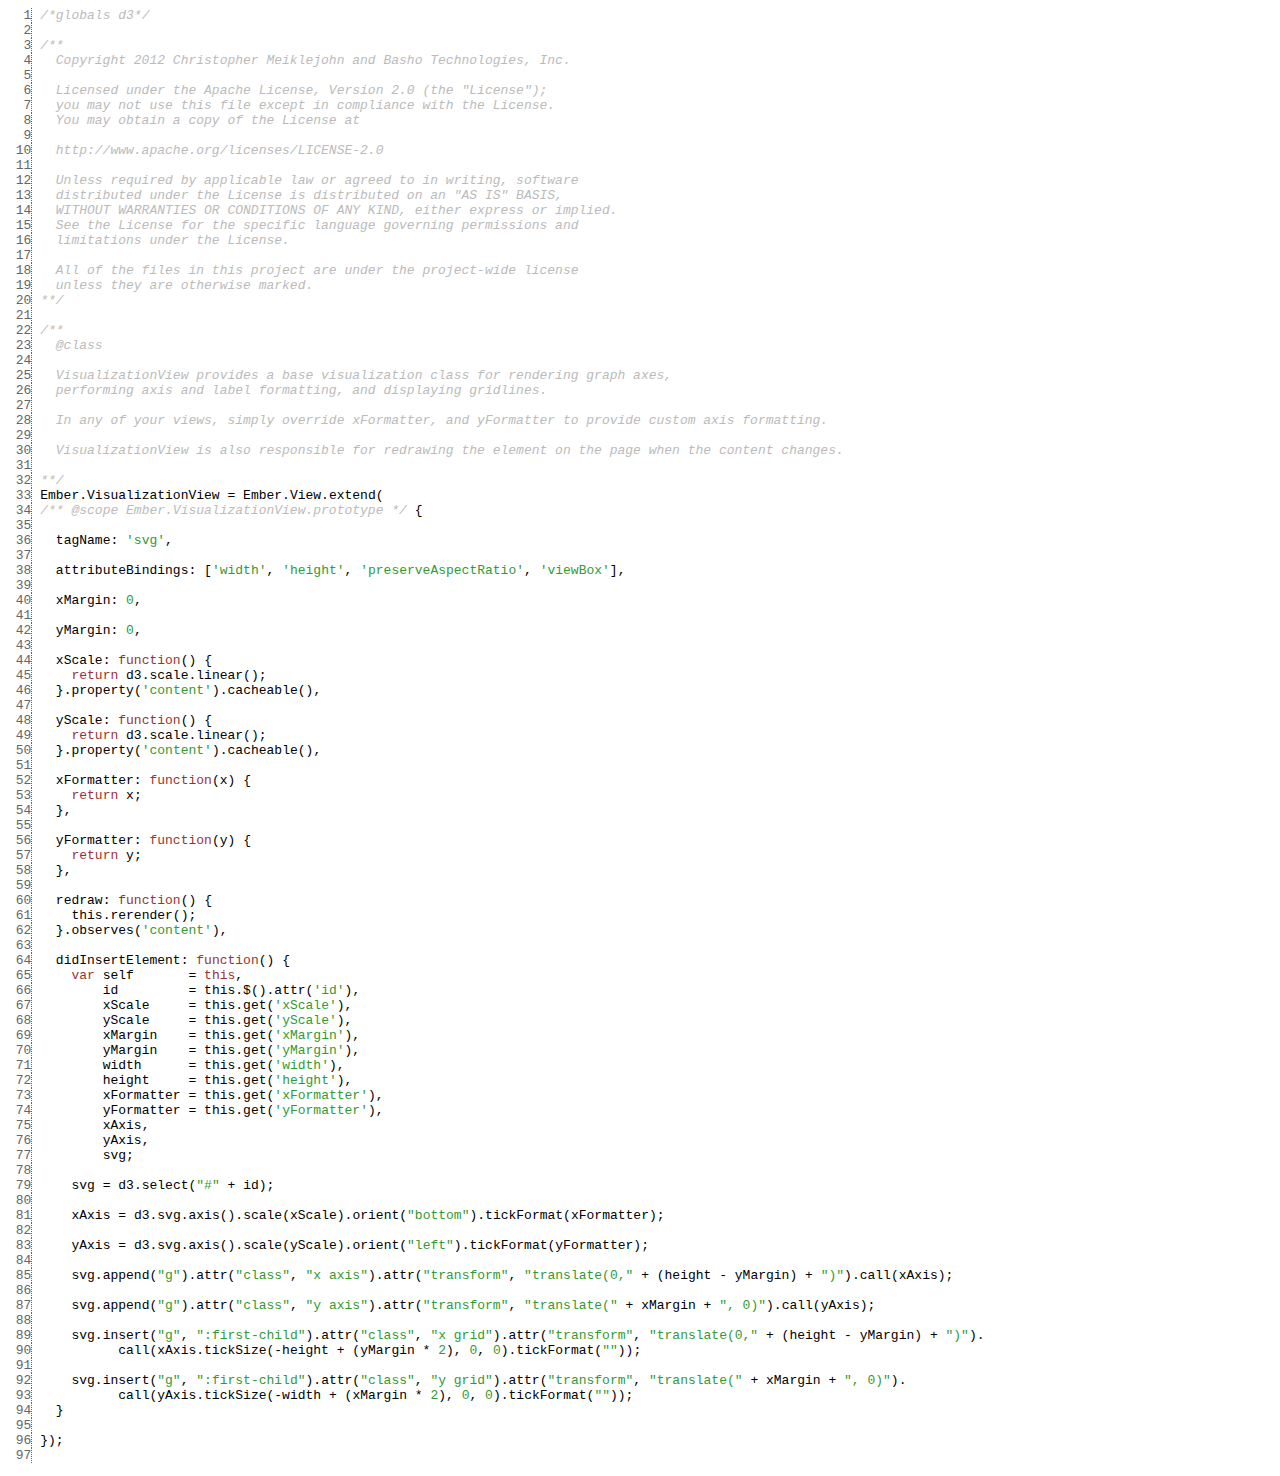
<file: docs/symbols/src/packages_ember-visualizations_lib_visualization_view.js.html>
<html><head><meta http-equiv="content-type" content="text/html; charset=utf8"> <style>
	.KEYW {color: #933;}
	.COMM {color: #bbb; font-style: italic;}
	.NUMB {color: #393;}
	.STRN {color: #393;}
	.REGX {color: #339;}
	.line {border-right: 1px dotted #666; color: #666; font-style: normal;}
	</style></head><body><pre><span class='line'>  1</span> <span class="COMM">/*globals d3*/</span><span class="WHIT">
<span class='line'>  2</span> 
<span class='line'>  3</span> </span><span class="COMM">/**
<span class='line'>  4</span>   Copyright 2012 Christopher Meiklejohn and Basho Technologies, Inc.
<span class='line'>  5</span> 
<span class='line'>  6</span>   Licensed under the Apache License, Version 2.0 (the "License");
<span class='line'>  7</span>   you may not use this file except in compliance with the License.
<span class='line'>  8</span>   You may obtain a copy of the License at
<span class='line'>  9</span> 
<span class='line'> 10</span>   http://www.apache.org/licenses/LICENSE-2.0
<span class='line'> 11</span> 
<span class='line'> 12</span>   Unless required by applicable law or agreed to in writing, software
<span class='line'> 13</span>   distributed under the License is distributed on an "AS IS" BASIS,
<span class='line'> 14</span>   WITHOUT WARRANTIES OR CONDITIONS OF ANY KIND, either express or implied.
<span class='line'> 15</span>   See the License for the specific language governing permissions and
<span class='line'> 16</span>   limitations under the License.
<span class='line'> 17</span> 
<span class='line'> 18</span>   All of the files in this project are under the project-wide license
<span class='line'> 19</span>   unless they are otherwise marked.
<span class='line'> 20</span> **/</span><span class="WHIT">
<span class='line'> 21</span> 
<span class='line'> 22</span> </span><span class="COMM">/**
<span class='line'> 23</span>   @class
<span class='line'> 24</span> 
<span class='line'> 25</span>   VisualizationView provides a base visualization class for rendering graph axes,
<span class='line'> 26</span>   performing axis and label formatting, and displaying gridlines.
<span class='line'> 27</span> 
<span class='line'> 28</span>   In any of your views, simply override xFormatter, and yFormatter to provide custom axis formatting.
<span class='line'> 29</span> 
<span class='line'> 30</span>   VisualizationView is also responsible for redrawing the element on the page when the content changes.
<span class='line'> 31</span> 
<span class='line'> 32</span> **/</span><span class="WHIT">
<span class='line'> 33</span> </span><span class="NAME">Ember.VisualizationView</span><span class="WHIT"> </span><span class="PUNC">=</span><span class="WHIT"> </span><span class="NAME">Ember.View.extend</span><span class="PUNC">(</span><span class="WHIT">
<span class='line'> 34</span> </span><span class="COMM">/** @scope Ember.VisualizationView.prototype */</span><span class="WHIT"> </span><span class="PUNC">{</span><span class="WHIT">
<span class='line'> 35</span> 
<span class='line'> 36</span> </span><span class="WHIT">  </span><span class="NAME">tagName</span><span class="PUNC">:</span><span class="WHIT"> </span><span class="STRN">'svg'</span><span class="PUNC">,</span><span class="WHIT">
<span class='line'> 37</span> 
<span class='line'> 38</span> </span><span class="WHIT">  </span><span class="NAME">attributeBindings</span><span class="PUNC">:</span><span class="WHIT"> </span><span class="PUNC">[</span><span class="STRN">'width'</span><span class="PUNC">,</span><span class="WHIT"> </span><span class="STRN">'height'</span><span class="PUNC">,</span><span class="WHIT"> </span><span class="STRN">'preserveAspectRatio'</span><span class="PUNC">,</span><span class="WHIT"> </span><span class="STRN">'viewBox'</span><span class="PUNC">]</span><span class="PUNC">,</span><span class="WHIT">
<span class='line'> 39</span> 
<span class='line'> 40</span> </span><span class="WHIT">  </span><span class="NAME">xMargin</span><span class="PUNC">:</span><span class="WHIT"> </span><span class="NUMB">0</span><span class="PUNC">,</span><span class="WHIT">
<span class='line'> 41</span> 
<span class='line'> 42</span> </span><span class="WHIT">  </span><span class="NAME">yMargin</span><span class="PUNC">:</span><span class="WHIT"> </span><span class="NUMB">0</span><span class="PUNC">,</span><span class="WHIT">
<span class='line'> 43</span> 
<span class='line'> 44</span> </span><span class="WHIT">  </span><span class="NAME">xScale</span><span class="PUNC">:</span><span class="WHIT"> </span><span class="KEYW">function</span><span class="PUNC">(</span><span class="PUNC">)</span><span class="WHIT"> </span><span class="PUNC">{</span><span class="WHIT">
<span class='line'> 45</span> </span><span class="WHIT">    </span><span class="KEYW">return</span><span class="WHIT"> </span><span class="NAME">d3.scale.linear</span><span class="PUNC">(</span><span class="PUNC">)</span><span class="PUNC">;</span><span class="WHIT">
<span class='line'> 46</span> </span><span class="WHIT">  </span><span class="PUNC">}</span><span class="PUNC">.</span><span class="NAME">property</span><span class="PUNC">(</span><span class="STRN">'content'</span><span class="PUNC">)</span><span class="PUNC">.</span><span class="NAME">cacheable</span><span class="PUNC">(</span><span class="PUNC">)</span><span class="PUNC">,</span><span class="WHIT">
<span class='line'> 47</span> 
<span class='line'> 48</span> </span><span class="WHIT">  </span><span class="NAME">yScale</span><span class="PUNC">:</span><span class="WHIT"> </span><span class="KEYW">function</span><span class="PUNC">(</span><span class="PUNC">)</span><span class="WHIT"> </span><span class="PUNC">{</span><span class="WHIT">
<span class='line'> 49</span> </span><span class="WHIT">    </span><span class="KEYW">return</span><span class="WHIT"> </span><span class="NAME">d3.scale.linear</span><span class="PUNC">(</span><span class="PUNC">)</span><span class="PUNC">;</span><span class="WHIT">
<span class='line'> 50</span> </span><span class="WHIT">  </span><span class="PUNC">}</span><span class="PUNC">.</span><span class="NAME">property</span><span class="PUNC">(</span><span class="STRN">'content'</span><span class="PUNC">)</span><span class="PUNC">.</span><span class="NAME">cacheable</span><span class="PUNC">(</span><span class="PUNC">)</span><span class="PUNC">,</span><span class="WHIT">
<span class='line'> 51</span> 
<span class='line'> 52</span> </span><span class="WHIT">  </span><span class="NAME">xFormatter</span><span class="PUNC">:</span><span class="WHIT"> </span><span class="KEYW">function</span><span class="PUNC">(</span><span class="NAME">x</span><span class="PUNC">)</span><span class="WHIT"> </span><span class="PUNC">{</span><span class="WHIT">
<span class='line'> 53</span> </span><span class="WHIT">    </span><span class="KEYW">return</span><span class="WHIT"> </span><span class="NAME">x</span><span class="PUNC">;</span><span class="WHIT">
<span class='line'> 54</span> </span><span class="WHIT">  </span><span class="PUNC">}</span><span class="PUNC">,</span><span class="WHIT">
<span class='line'> 55</span> 
<span class='line'> 56</span> </span><span class="WHIT">  </span><span class="NAME">yFormatter</span><span class="PUNC">:</span><span class="WHIT"> </span><span class="KEYW">function</span><span class="PUNC">(</span><span class="NAME">y</span><span class="PUNC">)</span><span class="WHIT"> </span><span class="PUNC">{</span><span class="WHIT">
<span class='line'> 57</span> </span><span class="WHIT">    </span><span class="KEYW">return</span><span class="WHIT"> </span><span class="NAME">y</span><span class="PUNC">;</span><span class="WHIT">
<span class='line'> 58</span> </span><span class="WHIT">  </span><span class="PUNC">}</span><span class="PUNC">,</span><span class="WHIT">
<span class='line'> 59</span> 
<span class='line'> 60</span> </span><span class="WHIT">  </span><span class="NAME">redraw</span><span class="PUNC">:</span><span class="WHIT"> </span><span class="KEYW">function</span><span class="PUNC">(</span><span class="PUNC">)</span><span class="WHIT"> </span><span class="PUNC">{</span><span class="WHIT">
<span class='line'> 61</span> </span><span class="WHIT">    </span><span class="NAME">this.rerender</span><span class="PUNC">(</span><span class="PUNC">)</span><span class="PUNC">;</span><span class="WHIT">
<span class='line'> 62</span> </span><span class="WHIT">  </span><span class="PUNC">}</span><span class="PUNC">.</span><span class="NAME">observes</span><span class="PUNC">(</span><span class="STRN">'content'</span><span class="PUNC">)</span><span class="PUNC">,</span><span class="WHIT">
<span class='line'> 63</span> 
<span class='line'> 64</span> </span><span class="WHIT">  </span><span class="NAME">didInsertElement</span><span class="PUNC">:</span><span class="WHIT"> </span><span class="KEYW">function</span><span class="PUNC">(</span><span class="PUNC">)</span><span class="WHIT"> </span><span class="PUNC">{</span><span class="WHIT">
<span class='line'> 65</span> </span><span class="WHIT">    </span><span class="KEYW">var</span><span class="WHIT"> </span><span class="NAME">self</span><span class="WHIT">       </span><span class="PUNC">=</span><span class="WHIT"> </span><span class="KEYW">this</span><span class="PUNC">,</span><span class="WHIT">
<span class='line'> 66</span> </span><span class="WHIT">        </span><span class="NAME">id</span><span class="WHIT">         </span><span class="PUNC">=</span><span class="WHIT"> </span><span class="NAME">this.$</span><span class="PUNC">(</span><span class="PUNC">)</span><span class="PUNC">.</span><span class="NAME">attr</span><span class="PUNC">(</span><span class="STRN">'id'</span><span class="PUNC">)</span><span class="PUNC">,</span><span class="WHIT">
<span class='line'> 67</span> </span><span class="WHIT">        </span><span class="NAME">xScale</span><span class="WHIT">     </span><span class="PUNC">=</span><span class="WHIT"> </span><span class="NAME">this.get</span><span class="PUNC">(</span><span class="STRN">'xScale'</span><span class="PUNC">)</span><span class="PUNC">,</span><span class="WHIT">
<span class='line'> 68</span> </span><span class="WHIT">        </span><span class="NAME">yScale</span><span class="WHIT">     </span><span class="PUNC">=</span><span class="WHIT"> </span><span class="NAME">this.get</span><span class="PUNC">(</span><span class="STRN">'yScale'</span><span class="PUNC">)</span><span class="PUNC">,</span><span class="WHIT">
<span class='line'> 69</span> </span><span class="WHIT">        </span><span class="NAME">xMargin</span><span class="WHIT">    </span><span class="PUNC">=</span><span class="WHIT"> </span><span class="NAME">this.get</span><span class="PUNC">(</span><span class="STRN">'xMargin'</span><span class="PUNC">)</span><span class="PUNC">,</span><span class="WHIT">
<span class='line'> 70</span> </span><span class="WHIT">        </span><span class="NAME">yMargin</span><span class="WHIT">    </span><span class="PUNC">=</span><span class="WHIT"> </span><span class="NAME">this.get</span><span class="PUNC">(</span><span class="STRN">'yMargin'</span><span class="PUNC">)</span><span class="PUNC">,</span><span class="WHIT">
<span class='line'> 71</span> </span><span class="WHIT">        </span><span class="NAME">width</span><span class="WHIT">      </span><span class="PUNC">=</span><span class="WHIT"> </span><span class="NAME">this.get</span><span class="PUNC">(</span><span class="STRN">'width'</span><span class="PUNC">)</span><span class="PUNC">,</span><span class="WHIT">
<span class='line'> 72</span> </span><span class="WHIT">        </span><span class="NAME">height</span><span class="WHIT">     </span><span class="PUNC">=</span><span class="WHIT"> </span><span class="NAME">this.get</span><span class="PUNC">(</span><span class="STRN">'height'</span><span class="PUNC">)</span><span class="PUNC">,</span><span class="WHIT">
<span class='line'> 73</span> </span><span class="WHIT">        </span><span class="NAME">xFormatter</span><span class="WHIT"> </span><span class="PUNC">=</span><span class="WHIT"> </span><span class="NAME">this.get</span><span class="PUNC">(</span><span class="STRN">'xFormatter'</span><span class="PUNC">)</span><span class="PUNC">,</span><span class="WHIT">
<span class='line'> 74</span> </span><span class="WHIT">        </span><span class="NAME">yFormatter</span><span class="WHIT"> </span><span class="PUNC">=</span><span class="WHIT"> </span><span class="NAME">this.get</span><span class="PUNC">(</span><span class="STRN">'yFormatter'</span><span class="PUNC">)</span><span class="PUNC">,</span><span class="WHIT">
<span class='line'> 75</span> </span><span class="WHIT">        </span><span class="NAME">xAxis</span><span class="PUNC">,</span><span class="WHIT">
<span class='line'> 76</span> </span><span class="WHIT">        </span><span class="NAME">yAxis</span><span class="PUNC">,</span><span class="WHIT">
<span class='line'> 77</span> </span><span class="WHIT">        </span><span class="NAME">svg</span><span class="PUNC">;</span><span class="WHIT">
<span class='line'> 78</span> 
<span class='line'> 79</span> </span><span class="WHIT">    </span><span class="NAME">svg</span><span class="WHIT"> </span><span class="PUNC">=</span><span class="WHIT"> </span><span class="NAME">d3.select</span><span class="PUNC">(</span><span class="STRN">"#"</span><span class="WHIT"> </span><span class="PUNC">+</span><span class="WHIT"> </span><span class="NAME">id</span><span class="PUNC">)</span><span class="PUNC">;</span><span class="WHIT">
<span class='line'> 80</span> 
<span class='line'> 81</span> </span><span class="WHIT">    </span><span class="NAME">xAxis</span><span class="WHIT"> </span><span class="PUNC">=</span><span class="WHIT"> </span><span class="NAME">d3.svg.axis</span><span class="PUNC">(</span><span class="PUNC">)</span><span class="PUNC">.</span><span class="NAME">scale</span><span class="PUNC">(</span><span class="NAME">xScale</span><span class="PUNC">)</span><span class="PUNC">.</span><span class="NAME">orient</span><span class="PUNC">(</span><span class="STRN">"bottom"</span><span class="PUNC">)</span><span class="PUNC">.</span><span class="NAME">tickFormat</span><span class="PUNC">(</span><span class="NAME">xFormatter</span><span class="PUNC">)</span><span class="PUNC">;</span><span class="WHIT">
<span class='line'> 82</span> 
<span class='line'> 83</span> </span><span class="WHIT">    </span><span class="NAME">yAxis</span><span class="WHIT"> </span><span class="PUNC">=</span><span class="WHIT"> </span><span class="NAME">d3.svg.axis</span><span class="PUNC">(</span><span class="PUNC">)</span><span class="PUNC">.</span><span class="NAME">scale</span><span class="PUNC">(</span><span class="NAME">yScale</span><span class="PUNC">)</span><span class="PUNC">.</span><span class="NAME">orient</span><span class="PUNC">(</span><span class="STRN">"left"</span><span class="PUNC">)</span><span class="PUNC">.</span><span class="NAME">tickFormat</span><span class="PUNC">(</span><span class="NAME">yFormatter</span><span class="PUNC">)</span><span class="PUNC">;</span><span class="WHIT">
<span class='line'> 84</span> 
<span class='line'> 85</span> </span><span class="WHIT">    </span><span class="NAME">svg.append</span><span class="PUNC">(</span><span class="STRN">"g"</span><span class="PUNC">)</span><span class="PUNC">.</span><span class="NAME">attr</span><span class="PUNC">(</span><span class="STRN">"class"</span><span class="PUNC">,</span><span class="WHIT"> </span><span class="STRN">"x axis"</span><span class="PUNC">)</span><span class="PUNC">.</span><span class="NAME">attr</span><span class="PUNC">(</span><span class="STRN">"transform"</span><span class="PUNC">,</span><span class="WHIT"> </span><span class="STRN">"translate(0,"</span><span class="WHIT"> </span><span class="PUNC">+</span><span class="WHIT"> </span><span class="PUNC">(</span><span class="NAME">height</span><span class="WHIT"> </span><span class="PUNC">-</span><span class="WHIT"> </span><span class="NAME">yMargin</span><span class="PUNC">)</span><span class="WHIT"> </span><span class="PUNC">+</span><span class="WHIT"> </span><span class="STRN">")"</span><span class="PUNC">)</span><span class="PUNC">.</span><span class="NAME">call</span><span class="PUNC">(</span><span class="NAME">xAxis</span><span class="PUNC">)</span><span class="PUNC">;</span><span class="WHIT">
<span class='line'> 86</span> 
<span class='line'> 87</span> </span><span class="WHIT">    </span><span class="NAME">svg.append</span><span class="PUNC">(</span><span class="STRN">"g"</span><span class="PUNC">)</span><span class="PUNC">.</span><span class="NAME">attr</span><span class="PUNC">(</span><span class="STRN">"class"</span><span class="PUNC">,</span><span class="WHIT"> </span><span class="STRN">"y axis"</span><span class="PUNC">)</span><span class="PUNC">.</span><span class="NAME">attr</span><span class="PUNC">(</span><span class="STRN">"transform"</span><span class="PUNC">,</span><span class="WHIT"> </span><span class="STRN">"translate("</span><span class="WHIT"> </span><span class="PUNC">+</span><span class="WHIT"> </span><span class="NAME">xMargin</span><span class="WHIT"> </span><span class="PUNC">+</span><span class="WHIT"> </span><span class="STRN">", 0)"</span><span class="PUNC">)</span><span class="PUNC">.</span><span class="NAME">call</span><span class="PUNC">(</span><span class="NAME">yAxis</span><span class="PUNC">)</span><span class="PUNC">;</span><span class="WHIT">
<span class='line'> 88</span> 
<span class='line'> 89</span> </span><span class="WHIT">    </span><span class="NAME">svg.insert</span><span class="PUNC">(</span><span class="STRN">"g"</span><span class="PUNC">,</span><span class="WHIT"> </span><span class="STRN">":first-child"</span><span class="PUNC">)</span><span class="PUNC">.</span><span class="NAME">attr</span><span class="PUNC">(</span><span class="STRN">"class"</span><span class="PUNC">,</span><span class="WHIT"> </span><span class="STRN">"x grid"</span><span class="PUNC">)</span><span class="PUNC">.</span><span class="NAME">attr</span><span class="PUNC">(</span><span class="STRN">"transform"</span><span class="PUNC">,</span><span class="WHIT"> </span><span class="STRN">"translate(0,"</span><span class="WHIT"> </span><span class="PUNC">+</span><span class="WHIT"> </span><span class="PUNC">(</span><span class="NAME">height</span><span class="WHIT"> </span><span class="PUNC">-</span><span class="WHIT"> </span><span class="NAME">yMargin</span><span class="PUNC">)</span><span class="WHIT"> </span><span class="PUNC">+</span><span class="WHIT"> </span><span class="STRN">")"</span><span class="PUNC">)</span><span class="PUNC">.</span><span class="WHIT">
<span class='line'> 90</span> </span><span class="WHIT">          </span><span class="NAME">call</span><span class="PUNC">(</span><span class="NAME">xAxis.tickSize</span><span class="PUNC">(</span><span class="PUNC">-</span><span class="NAME">height</span><span class="WHIT"> </span><span class="PUNC">+</span><span class="WHIT"> </span><span class="PUNC">(</span><span class="NAME">yMargin</span><span class="WHIT"> </span><span class="PUNC">*</span><span class="WHIT"> </span><span class="NUMB">2</span><span class="PUNC">)</span><span class="PUNC">,</span><span class="WHIT"> </span><span class="NUMB">0</span><span class="PUNC">,</span><span class="WHIT"> </span><span class="NUMB">0</span><span class="PUNC">)</span><span class="PUNC">.</span><span class="NAME">tickFormat</span><span class="PUNC">(</span><span class="STRN">""</span><span class="PUNC">)</span><span class="PUNC">)</span><span class="PUNC">;</span><span class="WHIT">
<span class='line'> 91</span> 
<span class='line'> 92</span> </span><span class="WHIT">    </span><span class="NAME">svg.insert</span><span class="PUNC">(</span><span class="STRN">"g"</span><span class="PUNC">,</span><span class="WHIT"> </span><span class="STRN">":first-child"</span><span class="PUNC">)</span><span class="PUNC">.</span><span class="NAME">attr</span><span class="PUNC">(</span><span class="STRN">"class"</span><span class="PUNC">,</span><span class="WHIT"> </span><span class="STRN">"y grid"</span><span class="PUNC">)</span><span class="PUNC">.</span><span class="NAME">attr</span><span class="PUNC">(</span><span class="STRN">"transform"</span><span class="PUNC">,</span><span class="WHIT"> </span><span class="STRN">"translate("</span><span class="WHIT"> </span><span class="PUNC">+</span><span class="WHIT"> </span><span class="NAME">xMargin</span><span class="WHIT"> </span><span class="PUNC">+</span><span class="WHIT"> </span><span class="STRN">", 0)"</span><span class="PUNC">)</span><span class="PUNC">.</span><span class="WHIT">
<span class='line'> 93</span> </span><span class="WHIT">          </span><span class="NAME">call</span><span class="PUNC">(</span><span class="NAME">yAxis.tickSize</span><span class="PUNC">(</span><span class="PUNC">-</span><span class="NAME">width</span><span class="WHIT"> </span><span class="PUNC">+</span><span class="WHIT"> </span><span class="PUNC">(</span><span class="NAME">xMargin</span><span class="WHIT"> </span><span class="PUNC">*</span><span class="WHIT"> </span><span class="NUMB">2</span><span class="PUNC">)</span><span class="PUNC">,</span><span class="WHIT"> </span><span class="NUMB">0</span><span class="PUNC">,</span><span class="WHIT"> </span><span class="NUMB">0</span><span class="PUNC">)</span><span class="PUNC">.</span><span class="NAME">tickFormat</span><span class="PUNC">(</span><span class="STRN">""</span><span class="PUNC">)</span><span class="PUNC">)</span><span class="PUNC">;</span><span class="WHIT">
<span class='line'> 94</span> </span><span class="WHIT">  </span><span class="PUNC">}</span><span class="WHIT">
<span class='line'> 95</span> 
<span class='line'> 96</span> </span><span class="PUNC">}</span><span class="PUNC">)</span><span class="PUNC">;</span><span class="WHIT">
<span class='line'> 97</span> </span></pre></body></html>
</file>
<file: stylesheets/styles.css>
@import url(https://fonts.googleapis.com/css?family=Lato:300italic,700italic,300,700);

body {
  padding:50px;
  font:14px/1.5 Lato, "Helvetica Neue", Helvetica, Arial, sans-serif;
  color:#777;
  font-weight:300;
}

h1, h2, h3, h4, h5, h6 {
  color:#222;
  margin:0 0 20px;
}

p, ul, ol, table, pre, dl {
  margin:0 0 20px;
}

h1, h2, h3 {
  line-height:1.1;
}

h1 {
  font-size:28px;
}

h2 {
  color:#393939;
}

h3, h4, h5, h6 {
  color:#494949;
}

a {
  color:#39c;
  font-weight:400;
  text-decoration:none;
}

a small {
  font-size:11px;
  color:#777;
  margin-top:-0.6em;
  display:block;
}

.wrapper {
  width:860px;
  margin:0 auto;
}

blockquote {
  border-left:1px solid #e5e5e5;
  margin:0;
  padding:0 0 0 20px;
  font-style:italic;
}

code, pre {
  font-family:Monaco, Bitstream Vera Sans Mono, Lucida Console, Terminal;
  color:#333;
  font-size:12px;
}

pre {
  padding:8px 15px;
  background: #f8f8f8;  
  border-radius:5px;
  border:1px solid #e5e5e5;
  overflow-x: auto;
}

table {
  width:100%;
  border-collapse:collapse;
}

th, td {
  text-align:left;
  padding:5px 10px;
  border-bottom:1px solid #e5e5e5;
}

dt {
  color:#444;
  font-weight:700;
}

th {
  color:#444;
}

img {
  max-width:100%;
}

header {
  width:270px;
  float:left;
  position:fixed;
}

header ul {
  list-style:none;
  height:40px;
  
  padding:0;
  
  background: #eee;
  background: -moz-linear-gradient(top, #f8f8f8 0%, #dddddd 100%);
  background: -webkit-gradient(linear, left top, left bottom, color-stop(0%,#f8f8f8), color-stop(100%,#dddddd));
  background: -webkit-linear-gradient(top, #f8f8f8 0%,#dddddd 100%);
  background: -o-linear-gradient(top, #f8f8f8 0%,#dddddd 100%);
  background: -ms-linear-gradient(top, #f8f8f8 0%,#dddddd 100%);
  background: linear-gradient(top, #f8f8f8 0%,#dddddd 100%);
  
  border-radius:5px;
  border:1px solid #d2d2d2;
  box-shadow:inset #fff 0 1px 0, inset rgba(0,0,0,0.03) 0 -1px 0;
  width:270px;
}

header li {
  width:89px;
  float:left;
  border-right:1px solid #d2d2d2;
  height:40px;
}

header ul a {
  line-height:1;
  font-size:11px;
  color:#999;
  display:block;
  text-align:center;
  padding-top:6px;
  height:40px;
}

strong {
  color:#222;
  font-weight:700;
}

header ul li + li {
  width:88px;
  border-left:1px solid #fff;
}

header ul li + li + li {
  border-right:none;
  width:89px;
}

header ul a strong {
  font-size:14px;
  display:block;
  color:#222;
}

section {
  width:500px;
  float:right;
  padding-bottom:50px;
}

small {
  font-size:11px;
}

hr {
  border:0;
  background:#e5e5e5;
  height:1px;
  margin:0 0 20px;
}

footer {
  width:270px;
  float:left;
  position:fixed;
  bottom:50px;
}

@media print, screen and (max-width: 960px) {
  
  div.wrapper {
    width:auto;
    margin:0;
  }
  
  header, section, footer {
    float:none;
    position:static;
    width:auto;
  }
  
  header {
    padding-right:320px;
  }
  
  section {
    border:1px solid #e5e5e5;
    border-width:1px 0;
    padding:20px 0;
    margin:0 0 20px;
  }
  
  header a small {
    display:inline;
  }
  
  header ul {
    position:absolute;
    right:50px;
    top:52px;
  }
}

@media print, screen and (max-width: 720px) {
  body {
    word-wrap:break-word;
  }
  
  header {
    padding:0;
  }
  
  header ul, header p.view {
    position:static;
  }
  
  pre, code {
    word-wrap:normal;
  }
}

@media print, screen and (max-width: 480px) {
  body {
    padding:15px;
  }
  
  header ul {
    display:none;
  }
}

@media print {
  body {
    padding:0.4in;
    font-size:12pt;
    color:#444;
  }
}
</file>
<file: stylesheets/pygment_trac.css>
.highlight  { background: #ffffff; }
.highlight .c { color: #999988; font-style: italic } /* Comment */
.highlight .err { color: #a61717; background-color: #e3d2d2 } /* Error */
.highlight .k { font-weight: bold } /* Keyword */
.highlight .o { font-weight: bold } /* Operator */
.highlight .cm { color: #999988; font-style: italic } /* Comment.Multiline */
.highlight .cp { color: #999999; font-weight: bold } /* Comment.Preproc */
.highlight .c1 { color: #999988; font-style: italic } /* Comment.Single */
.highlight .cs { color: #999999; font-weight: bold; font-style: italic } /* Comment.Special */
.highlight .gd { color: #000000; background-color: #ffdddd } /* Generic.Deleted */
.highlight .gd .x { color: #000000; background-color: #ffaaaa } /* Generic.Deleted.Specific */
.highlight .ge { font-style: italic } /* Generic.Emph */
.highlight .gr { color: #aa0000 } /* Generic.Error */
.highlight .gh { color: #999999 } /* Generic.Heading */
.highlight .gi { color: #000000; background-color: #ddffdd } /* Generic.Inserted */
.highlight .gi .x { color: #000000; background-color: #aaffaa } /* Generic.Inserted.Specific */
.highlight .go { color: #888888 } /* Generic.Output */
.highlight .gp { color: #555555 } /* Generic.Prompt */
.highlight .gs { font-weight: bold } /* Generic.Strong */
.highlight .gu { color: #800080; font-weight: bold; } /* Generic.Subheading */
.highlight .gt { color: #aa0000 } /* Generic.Traceback */
.highlight .kc { font-weight: bold } /* Keyword.Constant */
.highlight .kd { font-weight: bold } /* Keyword.Declaration */
.highlight .kn { font-weight: bold } /* Keyword.Namespace */
.highlight .kp { font-weight: bold } /* Keyword.Pseudo */
.highlight .kr { font-weight: bold } /* Keyword.Reserved */
.highlight .kt { color: #445588; font-weight: bold } /* Keyword.Type */
.highlight .m { color: #009999 } /* Literal.Number */
.highlight .s { color: #d14 } /* Literal.String */
.highlight .na { color: #008080 } /* Name.Attribute */
.highlight .nb { color: #0086B3 } /* Name.Builtin */
.highlight .nc { color: #445588; font-weight: bold } /* Name.Class */
.highlight .no { color: #008080 } /* Name.Constant */
.highlight .ni { color: #800080 } /* Name.Entity */
.highlight .ne { color: #990000; font-weight: bold } /* Name.Exception */
.highlight .nf { color: #990000; font-weight: bold } /* Name.Function */
.highlight .nn { color: #555555 } /* Name.Namespace */
.highlight .nt { color: #000080 } /* Name.Tag */
.highlight .nv { color: #008080 } /* Name.Variable */
.highlight .ow { font-weight: bold } /* Operator.Word */
.highlight .w { color: #bbbbbb } /* Text.Whitespace */
.highlight .mf { color: #009999 } /* Literal.Number.Float */
.highlight .mh { color: #009999 } /* Literal.Number.Hex */
.highlight .mi { color: #009999 } /* Literal.Number.Integer */
.highlight .mo { color: #009999 } /* Literal.Number.Oct */
.highlight .sb { color: #d14 } /* Literal.String.Backtick */
.highlight .sc { color: #d14 } /* Literal.String.Char */
.highlight .sd { color: #d14 } /* Literal.String.Doc */
.highlight .s2 { color: #d14 } /* Literal.String.Double */
.highlight .se { color: #d14 } /* Literal.String.Escape */
.highlight .sh { color: #d14 } /* Literal.String.Heredoc */
.highlight .si { color: #d14 } /* Literal.String.Interpol */
.highlight .sx { color: #d14 } /* Literal.String.Other */
.highlight .sr { color: #009926 } /* Literal.String.Regex */
.highlight .s1 { color: #d14 } /* Literal.String.Single */
.highlight .ss { color: #990073 } /* Literal.String.Symbol */
.highlight .bp { color: #999999 } /* Name.Builtin.Pseudo */
.highlight .vc { color: #008080 } /* Name.Variable.Class */
.highlight .vg { color: #008080 } /* Name.Variable.Global */
.highlight .vi { color: #008080 } /* Name.Variable.Instance */
.highlight .il { color: #009999 } /* Literal.Number.Integer.Long */

.type-csharp .highlight .k { color: #0000FF }
.type-csharp .highlight .kt { color: #0000FF }
.type-csharp .highlight .nf { color: #000000; font-weight: normal }
.type-csharp .highlight .nc { color: #2B91AF }
.type-csharp .highlight .nn { color: #000000 }
.type-csharp .highlight .s { color: #A31515 }
.type-csharp .highlight .sc { color: #A31515 }
</file>
